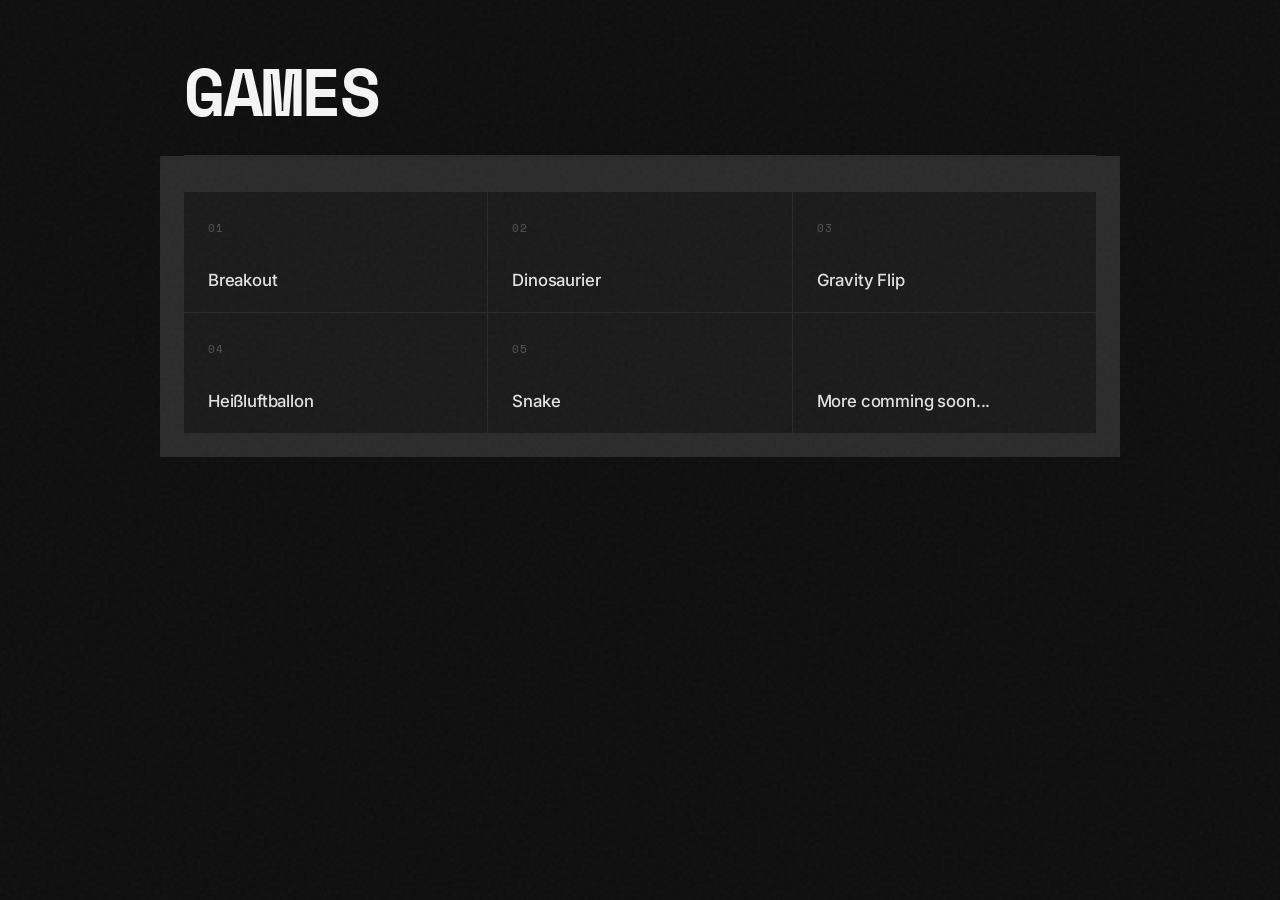
<file: index.html>
<!DOCTYPE html>
<html lang="de">

<head>
    <meta charset="UTF-8">
    <meta name="viewport" content="width=device-width, initial-scale=1.0">
    <title>Games</title>
    <link rel="preconnect" href="https://fonts.googleapis.com">
    <link rel="preconnect" href="https://fonts.gstatic.com" crossorigin>
    <link
        href="https://fonts.googleapis.com/css2?family=Inter:wght@300;400;500&family=Space+Mono:wght@400;700&display=swap"
        rel="stylesheet">
    <link rel="icon" href="favicon.svg">
    <style>
        *,
        *::before,
        *::after {
            margin: 0;
            padding: 0;
            box-sizing: border-box;
        }

        :root {
            --bg-deep: #0e0e0e;
            --bg-card: #1a1a1a;
            --bg-hover: #242424;
            --border: #2a2a2a;
            --text-dim: #555;
            --text-mid: #999;
            --text-main: #e2e2e2;
            --text-white: #f5f5f5;
            --accent: #fff;
            --red: #e04848;
        }

        html {
            font-size: 16px;
            -webkit-font-smoothing: antialiased;
        }

        body {
            font-family: 'Inter', sans-serif;
            background: var(--bg-deep);
            color: var(--text-main);
            min-height: 100vh;
            display: flex;
            flex-direction: column;
            align-items: center;
            position: relative;
            overflow-x: hidden;
        }

        /* subtle grain overlay */
        body::before {
            content: '';
            position: fixed;
            inset: 0;
            background-image: url("data:image/svg+xml,%3Csvg viewBox='0 0 256 256' xmlns='http://www.w3.org/2000/svg'%3E%3Cfilter id='n'%3E%3CfeTurbulence type='fractalNoise' baseFrequency='0.9' numOctaves='4' stitchTiles='stitch'/%3E%3C/filter%3E%3Crect width='100%25' height='100%25' filter='url(%23n)' opacity='0.035'/%3E%3C/svg%3E");
            pointer-events: none;
            z-index: 100;
        }

        /* ─── HEADER ─── */
        header {
            width: 100%;
            max-width: 960px;
            padding: 56px 24px 0;
            display: flex;
            flex-direction: column;
            align-items: flex-start;
        }

        .label-top {
            font-family: 'Space Mono', monospace;
            font-size: 0.7rem;
            letter-spacing: 0.22em;
            text-transform: uppercase;
            color: var(--text-dim);
            margin-bottom: 14px;
        }

        h1 {
            font-family: 'Space Mono', monospace;
            font-size: clamp(2.6rem, 7vw, 4.2rem);
            font-weight: 700;
            color: var(--text-white);
            line-height: 1.05;
            letter-spacing: -0.03em;
        }

        h1 .accent-dot {
            color: var(--red);
        }

        .header-rule {
            width: 100%;
            height: 1px;
            background: var(--border);
            margin: 28px 0 0;
        }

        .header-meta {
            display: flex;
            justify-content: space-between;
            align-items: center;
            width: 100%;
            padding-top: 12px;
            font-size: 0.75rem;
            color: var(--text-dim);
            font-family: 'Space Mono', monospace;
        }

        /* ─── GRID ─── */
        .games-container {
            width: 100%;
            max-width: 960px;
            padding: 36px 24px 24px;
            display: grid;
            grid-template-columns: repeat(3, 1fr);
            gap: 1px;
            background: var(--border);
        }

        /* ─── CARD ─── */
        .game-link {
            display: flex;
            flex-direction: column;
            justify-content: space-between;
            padding: 28px 24px 22px;
            background: var(--bg-card);
            text-decoration: none;
            position: relative;
            overflow: hidden;
            min-height: 120px;
            transition: background 0.25s ease;
            opacity: 0;
            transform: translateY(16px);
            animation: cardIn 0.45s cubic-bezier(.22, .68, 0, 1.2) forwards;
        }

        .game-link:nth-child(1) {
            animation-delay: 0.05s;
        }

        .game-link:nth-child(2) {
            animation-delay: 0.10s;
        }

        .game-link:nth-child(3) {
            animation-delay: 0.15s;
        }

        .game-link:nth-child(4) {
            animation-delay: 0.20s;
        }

        .game-link:nth-child(5) {
            animation-delay: 0.25s;
        }

        .game-link:nth-child(6) {
            animation-delay: 0.30s;
        }

        .game-link:nth-child(7) {
            animation-delay: 0.35s;
        }

        .game-link:nth-child(8) {
            animation-delay: 0.40s;
        }

        .game-link:nth-child(9) {
            animation-delay: 0.45s;
        }

        @keyframes cardIn {
            to {
                opacity: 1;
                transform: translateY(0);
            }
        }

        .game-link:hover {
            background: var(--bg-hover);
        }

        /* index number — top left */
        .card-index {
            font-family: 'Space Mono', monospace;
            font-size: 0.68rem;
            color: var(--text-dim);
            letter-spacing: 0.1em;
            transition: color 0.25s;
        }

        .game-link:hover .card-index {
            color: var(--red);
        }

        /* title row — bottom */
        .card-bottom {
            display: flex;
            align-items: center;
            justify-content: space-between;
        }

        .card-title {
            font-family: 'Inter', sans-serif;
            font-size: 1.05rem;
            font-weight: 500;
            color: var(--text-main);
            letter-spacing: -0.01em;
            transition: color 0.25s;
        }

        .game-link:hover .card-title {
            color: var(--text-white);
        }

        /* arrow icon */
        .card-arrow {
            width: 20px;
            height: 20px;
            opacity: 0;
            transform: translate(-4px, 4px);
            transition: opacity 0.25s, transform 0.25s cubic-bezier(.22, .68, 0, 1.2);
        }

        .game-link:hover .card-arrow {
            opacity: 1;
            transform: translate(0, 0);
        }

        .card-arrow svg {
            width: 100%;
            height: 100%;
            stroke: var(--text-white);
            fill: none;
            stroke-width: 2;
            stroke-linecap: round;
            stroke-linejoin: round;
        }

        /* ─── FOOTER ─── */
        footer {
            position: fixed;
            bottom: 0;
            left: 0;
            width: 100%;
            padding: 16px 24px;
            text-align: center;
            font-family: 'Space Mono', monospace;
            font-size: 0.65rem;
            color: var(--text-dim);
            letter-spacing: 0.12em;
            text-transform: uppercase;
            background: linear-gradient(to top, var(--bg-deep) 60%, transparent);
        }

        /* ─── RESPONSIVE ─── */
        @media (max-width: 700px) {
            .games-container {
                grid-template-columns: repeat(2, 1fr);
            }

            header {
                padding-top: 40px;
            }
        }

        @media (max-width: 420px) {
            .games-container {
                grid-template-columns: 1fr;
            }

            .game-link {
                min-height: 100px;
            }

            header {
                padding-top: 32px;
            }
        }
    </style>
</head>

<body>

    <header>
        <h1>GAMES</h1>
        <div class="header-rule"></div>
    </header>

    <main class="games-container">

        <a href="breakout.html" class="game-link">
            <span class="card-index">01</span>
            <div class="card-bottom">
                <span class="card-title">Breakout</span>
                <span class="card-arrow"><svg viewBox="0 0 24 24">
                        <polyline points="9 18 15 12 9 6"></polyline>
                    </svg></span>
            </div>
        </a>

        <a href="dinosaurier.html" class="game-link">
            <span class="card-index">02</span>
            <div class="card-bottom">
                <span class="card-title">Dinosaurier</span>
                <span class="card-arrow"><svg viewBox="0 0 24 24">
                        <polyline points="9 18 15 12 9 6"></polyline>
                    </svg></span>
            </div>
        </a>

        <a href="gravity_flip.html" class="game-link">
            <span class="card-index">03</span>
            <div class="card-bottom">
                <span class="card-title">Gravity Flip</span>
                <span class="card-arrow"><svg viewBox="0 0 24 24">
                        <polyline points="9 18 15 12 9 6"></polyline>
                    </svg></span>
            </div>
        </a>

        <a href="heissluftballon.html" class="game-link">
            <span class="card-index">04</span>
            <div class="card-bottom">
                <span class="card-title">Heißluftballon</span>
                <span class="card-arrow"><svg viewBox="0 0 24 24">
                        <polyline points="9 18 15 12 9 6"></polyline>
                    </svg></span>
            </div>
        </a>

        <a href="snake.html" class="game-link">
            <span class="card-index">05</span>
            <div class="card-bottom">
                <span class="card-title">Snake</span>
                <span class="card-arrow"><svg viewBox="0 0 24 24">
                        <polyline points="9 18 15 12 9 6"></polyline>
                    </svg></span>
            </div>
        </a>

        <!--More comming soon...-->
        <a href="" class="game-link">
            <span class="card-index"></span>
            <div class="card-bottom">
                <span class="card-title">More comming soon...</span>
                <span class="card-arrow"><svg viewBox="0 0 24 24">
                        <polyline points="9 18 15 12 9 6"></polyline>
                    </svg></span>
            </div>
        </a>

        <!--

    <a href="car.html" class="game-link">
        <span class="card-index">06</span>
        <div class="card-bottom">
            <span class="card-title">Car Game</span>
            <span class="card-arrow"><svg viewBox="0 0 24 24"><polyline points="9 18 15 12 9 6"></polyline></svg></span>
        </div>
    </a>

    <a href="flappybird.html" class="game-link">
        <span class="card-index">07</span>
        <div class="card-bottom">
            <span class="card-title">Flappy Bird</span>
            <span class="card-arrow"><svg viewBox="0 0 24 24"><polyline points="9 18 15 12 9 6"></polyline></svg></span>
        </div>
    </a>

    <a href="jumpandrun.html" class="game-link">
        <span class="card-index">08</span>
        <div class="card-bottom">
            <span class="card-title">Jump and Run</span>
            <span class="card-arrow"><svg viewBox="0 0 24 24"><polyline points="9 18 15 12 9 6"></polyline></svg></span>
        </div>
    </a>

    <a href="spaceshotter.html" class="game-link">
        <span class="card-index">09</span>
        <div class="card-bottom">
            <span class="card-title">Space Shooter</span>
            <span class="card-arrow"><svg viewBox="0 0 24 24"><polyline points="9 18 15 12 9 6"></polyline></svg></span>
        </div>
    </a>-->

    </main>
</body>

</html>
</file>
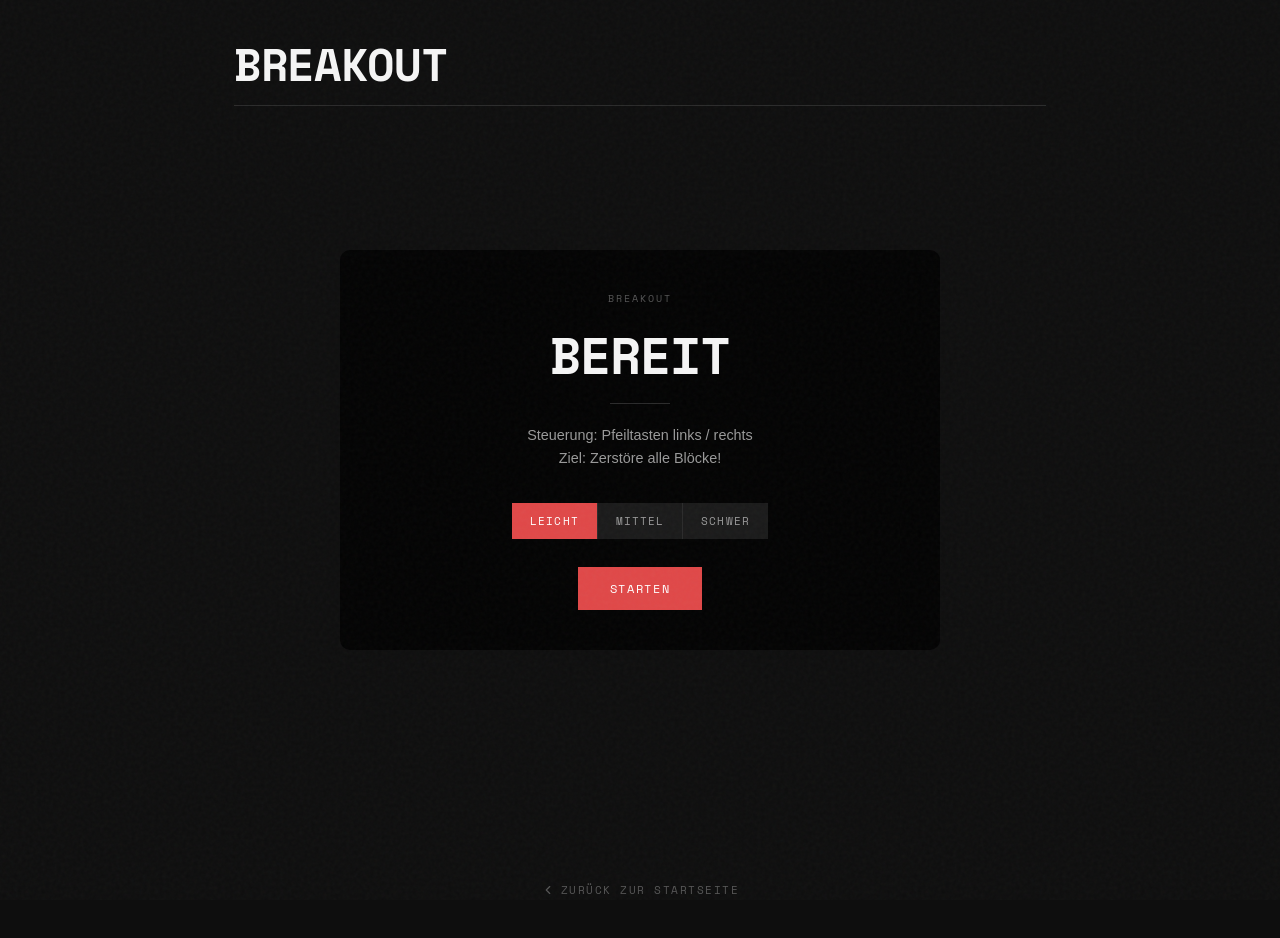
<file: breakout.html>
<!DOCTYPE html>
<html lang="de">

<head>
    <meta charset="UTF-8">
    <meta name="viewport" content="width=device-width, initial-scale=1.0">
    <title>Breakout</title>
    <link rel="icon" href="favicon.svg">
    <link
        href="https://fonts.googleapis.com/css2?family=Inter:wght@300;400;500&family=Space+Mono:wght@400;700&display=swap"
        rel="stylesheet">

    <link rel="stylesheet" href="style.css">
    <style>
        .diff-row {
            display: flex;
            gap: 1px;
            background: var(--border);
            margin-top: 12px;
        }

        .diff-pill {
            background: var(--bg-card);
            border: none;
            color: var(--text-mid);
            font-family: 'Space Mono', monospace;
            font-size: 0.68rem;
            letter-spacing: 0.1em;
            text-transform: uppercase;
            padding: 10px 18px;
            cursor: pointer;
            transition: background 0.2s, color 0.2s;
            position: relative;
            display: flex;
            align-items: center;
            justify-content: center;
        }

        .arrow {
            position: absolute;
            top: 2px;
            right: 4px;
            font-size: 0.7rem;
            opacity: 0;
            transition: opacity 0.2s;
            transform: translate(100%, -50%);
            z-index: 100;
        }

        .diff-pill:hover {
            background: var(--bg-hover);
            color: var(--text-main);
        }

        .diff-pill.active {
            background: var(--accent);
            color: #fff;
        }

        #successMessage {
            display: none;
        }

        #successMessage {
            position: absolute;
            top: 50%;
            left: 50%;
            transform: translate(-50%, -50%);
            color: white;
            font-size: 36px;
            font-family: Arial, sans-serif;
            text-align: center;
            background: rgba(0, 0, 0, 0.9);
            padding: 20px;
            border-radius: 10px;
            width: 90%;
            max-width: 600px;
            display: none;
            height: 90%;
            max-height: 400px;
        }

        .success-badge {
            font-family: 'Space Mono', monospace;
            font-size: 0.6rem;
            letter-spacing: 0.16em;
            text-transform: uppercase;
            padding: 6px 14px;
            color: #fff;
        }

        .success-badge.easy {
            background: #00b894;
        }

        .success-badge.medium {
            background: #fdcb6e;
            color: #2d3436;
        }

        .success-badge.hard {
            background: #e04848;
        }
    </style>
</head>

<body>
    <div class="game-header">
        <h1>BREAKOUT</h1>
        <div class="header-rule"></div>
    </div>

    <div class="stats-bar" id="statsbar">
        <div class="stat-block">
            <span class="stat-label">Punkte</span>
            <span class="stat-value" id="score">Punkte: 0</span>
        </div>
        <div class="stat-block">
            <span class="stat-label">Highscore</span>
            <span class="stat-value" id="highscore">Highscore: 0</span>
        </div>
    </div>

    <div class="canvas-wrap" id="canvaswrap">
        <canvas id="gameCanvas" width="800" height="600"></canvas>
    </div>

    <div class="overlay" id="startScreen">
        <p class="overlay-label">Breakout</p>
        <h2>BEREIT</h2>
        <div class="overlay-rule"></div>
        <p id="desktopInstructions">Steuerung: Pfeiltasten links / rechts<br>Ziel: Zerstöre alle
            Blöcke!</p>
        <p id="mobileInstructions">Steuerung: Berühre und ziehe das Paddle<br>Ziel: Zerstöre alle
            Blöcke!</p>
        <div class="diff-row">
            <button class="diff-pill active" data-difficulty="easy"
                onclick="Array.from(document.getElementsByClassName('diff-pill')).forEach(obj => {obj.className = 'diff-pill';}); this.className = 'diff-pill active'; currentDifficulty = 'easy'">Leicht
                <div class="arrow" id="ae">✅</div>
            </button>
            <button class="diff-pill" data-difficulty="medium"
                onclick="Array.from(document.getElementsByClassName('diff-pill')).forEach(obj => {obj.className = 'diff-pill';}); this.className = 'diff-pill active'; currentDifficulty = 'medium'">Mittel
                <div class="arrow" id="am">✅</div>
            </button>
            <button class="diff-pill" data-difficulty="hard"
                onclick="Array.from(document.getElementsByClassName('diff-pill')).forEach(obj => {obj.className = 'diff-pill';}); this.className = 'diff-pill active'; currentDifficulty = 'hard'">Schwer
                <div class="arrow" id="ad">✅</div>
            </button>
        </div>
        <button class="ov-btn" id="startButton">Starten</button>
    </div>

    <!-- GAME OVER overlay -->
    <div class="overlay" id="gameOver">
        <p class="overlay-label">Ende</p>
        <h2>GAME OVER</h2>
        <div class="overlay-rule"></div>
        <div class="overlay-scores">
            <div class="ov-score">
                <div class="ov-label">Punkte</div>
                <div class="ov-val" id="finalScore">0</div>
            </div>
        </div>
        <button class="ov-btn" id="restartButton">Nochmal</button>
    </div>

    <!-- SUCCESS overlay -->
    <div class="overlay" id="successMessage">
        <p class="overlay-label">Gewonnen</p>
        <h2>NICE<span class="dot">!</span></h2>
        <div class="overlay-rule"></div>
        <span class="success-badge easy" id="successDifficultyBadge">Leicht</span>
        <div class="overlay-scores">
            <div class="ov-score">
                <div class="ov-label">Highscore</div>
                <div class="ov-val" id="successHighscore">0</div>
            </div>
        </div>
        <button class="ov-btn" id="successRestartButton">Nochmal spielen</button>
    </div>


    <a href="index.html" class="back-link">
        <svg viewBox="0 0 24 24">
            <polyline points="15 18 9 12 15 6"></polyline>
        </svg>
        Zurück zur Startseite
    </a>


    <script>
        let gameActive = false;
        window.currentDifficulty = 'easy';
        const difficultySettings = {
            easy: { paddleWidth: 250 },
            medium: { paddleWidth: 150 },
            hard: { paddleWidth: 100 }
        };

        const canvas = document.getElementById('gameCanvas');
        const ctx = canvas.getContext('2d');
        const scoreElement = document.getElementById('score');
        const highscoreElement = document.getElementById('highscore');
        const gameOverElement = document.getElementById('gameOver');
        const successMessageElement = document.getElementById('successMessage');
        const startScreenElement = document.getElementById('startScreen');
        const difficultySwitchElement = document.querySelector('.difficulty-switch');
        const finalScoreElement = document.getElementById('finalScore');
        const restartButton = document.getElementById('restartButton');
        const successRestartButton = document.getElementById('successRestartButton');
        const startButton = document.getElementById('startButton');
        const difficultyOptions = document.querySelectorAll('.difficulty-option');

        // LocalStorage initialisieren
        if (!localStorage.getItem('highscore_breakout_easy')) {
            localStorage.setItem('highscore_breakout_easy', '0');
        }
        if (!localStorage.getItem('highscore_breakout_medium')) {
            localStorage.setItem('highscore_breakout_medium', '0');
        }
        if (!localStorage.getItem('highscore_breakout_hard')) {
            localStorage.setItem('highscore_breakout_hard', '0');
        }
        if (!localStorage.getItem('breakoutCompleted_easy')) {
            localStorage.setItem('breakoutCompleted_easy', 'false');
        }
        if (!localStorage.getItem('breakoutCompleted_medium')) {
            localStorage.setItem('breakoutCompleted_medium', 'false');
        }
        if (!localStorage.getItem('breakoutCompleted_hard')) {
            localStorage.setItem('breakoutCompleted_hard', 'false');
        }

        // Highscore laden und anzeigen
        function updateHighscoreDisplay() {
            const currentHighscore = parseInt(localStorage.getItem(`highscore_breakout_${currentDifficulty}`));
            const difficultyNames = {
                easy: 'Leicht',
                medium: 'Mittel',
                hard: 'Schwer'
            };
            highscoreElement.textContent = `Highscore (${difficultyNames[currentDifficulty]}): ${currentHighscore}`;
        }
        updateHighscoreDisplay();

        // Erfolgsmeldung oder Startbildschirm anzeigen
        function checkAndShowSuccess() {
            const easyCompleted = localStorage.getItem('breakoutCompleted_easy') === 'true';
            const mediumCompleted = localStorage.getItem('breakoutCompleted_medium') === 'true';
            const hardCompleted = localStorage.getItem('breakoutCompleted_hard') === 'true';

            if (easyCompleted) {
                document.getElementById("ae").style.opacity = "1"
            }
            if (mediumCompleted) {
                document.getElementById("am").style.opacity = "1"
            }
            if (hardCompleted) {
                document.getElementById("ad").style.opacity = "1"
            }
        }
        checkAndShowSuccess();

        // Spielvariablen
        let score = 0;
        const brickRowCount = 5;
        const brickColumnCount = 8;
        const brickWidth = 75;
        const brickHeight = 20;
        const brickPadding = 10;
        const brickOffsetTop = 60;
        const brickOffsetLeft = 30;
        const maxScore = brickRowCount * brickColumnCount;

        // Ball
        const ball = {
            x: canvas.width / 2,
            y: canvas.height - 50,
            radius: 10,
            dx: 4,
            dy: -4
        };

        // Paddle
        const paddle = {
            width: difficultySettings[currentDifficulty].paddleWidth,
            height: 20,
            x: (canvas.width - difficultySettings[currentDifficulty].paddleWidth) / 2,
            y: canvas.height - 50
        };

        // BlÃ¶cke
        const bricks = [];
        for (let c = 0; c < brickColumnCount; c++) {
            bricks[c] = [];
            for (let r = 0; r < brickRowCount; r++) {
                bricks[c][r] = { x: 0, y: 0, status: 1 };
            }
        }

        // Steuerung
        let rightPressed = false;
        let leftPressed = false;
        let touchStartX = 0;
        let touchOffset = 0;

        document.addEventListener('keydown', keyDownHandler);
        document.addEventListener('keyup', keyUpHandler);
        startButton.addEventListener('click', startGame);
        restartButton.addEventListener('click', restartGame);
        successRestartButton.addEventListener('click', restartGame);

        // Touch Events
        canvas.addEventListener('touchstart', handleTouchStart);
        canvas.addEventListener('touchmove', handleTouchMove);
        canvas.addEventListener('touchend', handleTouchEnd);

        // Touch-GerÃ¤t Erkennung
        const isTouchDevice = 'ontouchstart' in window || navigator.maxTouchPoints > 0;
        document.getElementById(isTouchDevice ? 'mobileInstructions' : 'desktopInstructions').style.display = 'block';

        // Schwierigkeitsgrad Event Listener
        difficultyOptions.forEach(option => {
            option.addEventListener('click', () => {
                difficultyOptions.forEach(opt => opt.classList.remove('active'));
                option.classList.add('active');
                currentDifficulty = option.dataset.difficulty;
                updateHighscoreDisplay();
            });
        });

        function keyDownHandler(e) {
            if (!gameActive) return;
            if (e.key === 'Right' || e.key === 'ArrowRight') {
                rightPressed = true;
            } else if (e.key === 'Left' || e.key === 'ArrowLeft') {
                leftPressed = true;
            }
        }

        function keyUpHandler(e) {
            if (!gameActive) return;
            if (e.key === 'Right' || e.key === 'ArrowRight') {
                rightPressed = false;
            } else if (e.key === 'Left' || e.key === 'ArrowLeft') {
                leftPressed = false;
            }
        }

        function handleTouchStart(e) {
            if (!gameActive) return;
            e.preventDefault();
            const touch = e.touches[0];
            const rect = canvas.getBoundingClientRect();
            const scaleX = canvas.width / rect.width;
            const scaleY = canvas.height / rect.height;
            const touchX = (touch.clientX - rect.left) * scaleX;
            const touchY = (touch.clientY - rect.top) * scaleY;

            // Vereinfachte Touch-Logik: Akzeptiere jeden Touch im unteren Drittel
            if (touchY > canvas.height * 0.66) {
                touchStartX = touchX;
                touchOffset = touchX - paddle.x;
            }
        }

        function handleTouchMove(e) {
            if (!gameActive) return;
            e.preventDefault();
            if (touchStartX === 0) return;

            const touch = e.touches[0];
            const rect = canvas.getBoundingClientRect();
            const scaleX = canvas.width / rect.width;
            const touchX = (touch.clientX - rect.left) * scaleX;

            // Paddle position berechnen
            let newPaddleX = touchX - touchOffset;

            // Paddle innerhalb des Canvas halten
            newPaddleX = Math.max(0, Math.min(canvas.width - paddle.width, newPaddleX));

            paddle.x = newPaddleX;
        }

        function handleTouchEnd(e) {
            if (!gameActive) return;
            e.preventDefault();
            touchStartX = 0;
            touchOffset = 0;
        }

        function startGame() {
            gameActive = true;
            startScreenElement.style.display = 'none';
            paddle.width = difficultySettings[currentDifficulty].paddleWidth;
            paddle.x = (canvas.width - paddle.width) / 2;

            document.getElementById("statsbar").style.opacity = 1
            document.getElementById("canvaswrap").style.opacity = 1

            // Randomisiere die Ballrichtung (zwischen -30° und +30°)
            const angle = (Math.random() * 60 - 30) * Math.PI / 180;
            const speed = 4;
            ball.dx = speed * Math.sin(angle);
            ball.dy = -speed * Math.cos(angle);

            draw();
        }

        function restartGame() {
            window.location.reload()
        }

        // Kollisionserkennung
        function collisionDetection() {
            for (let c = 0; c < brickColumnCount; c++) {
                for (let r = 0; r < brickRowCount; r++) {
                    const b = bricks[c][r];
                    if (b.status === 1) {
                        if (ball.x > b.x && ball.x < b.x + brickWidth && ball.y > b.y && ball.y < b.y + brickHeight) {
                            ball.dy = -ball.dy;
                            b.status = 0;
                            score++;
                            scoreElement.textContent = `Punkte: ${score}`;

                            // Highscore aktualisieren
                            const currentHighscore = parseInt(localStorage.getItem(`highscore_breakout_${currentDifficulty}`));
                            if (score > currentHighscore) {
                                localStorage.setItem(`highscore_breakout_${currentDifficulty}`, score.toString());
                                updateHighscoreDisplay();
                            }

                            // PrÃ¼fen ob alle BlÃ¶cke zerstÃ¶rt sind
                            if (score === maxScore) {
                                localStorage.setItem(`breakoutCompleted_${currentDifficulty}`, 'true');
                                gameActive = false;

                                const difficultyNames = {
                                    easy: 'Leicht',
                                    medium: 'Mittel',
                                    hard: 'Schwer'
                                };

                                document.getElementById('successDifficultyBadge').className = `success-badge ${currentDifficulty}`;
                                document.getElementById('successDifficultyBadge').textContent = difficultyNames[currentDifficulty];
                                document.getElementById('successHighscore').textContent = score;
                                successMessageElement.style.display = 'flex';

                                document.getElementById("statsbar").style.opacity = 0
                                document.getElementById("canvaswrap").style.opacity = 0
                            }
                        }
                    }
                }
            }
        }

        // Zeichnen des Balls
        function drawBall() {
            ctx.beginPath();
            ctx.arc(ball.x, ball.y, ball.radius, 0, Math.PI * 2);
            ctx.fillStyle = '#fff';
            ctx.fill();
            ctx.closePath();
        }

        // Zeichnen des Paddles
        function drawPaddle() {
            ctx.beginPath();
            ctx.rect(paddle.x, paddle.y, paddle.width, paddle.height);
            ctx.fillStyle = '#fff';
            ctx.fill();
            ctx.closePath();
        }

        // Zeichnen der Blöcke
        function drawBricks() {
            for (let c = 0; c < brickColumnCount; c++) {
                for (let r = 0; r < brickRowCount; r++) {
                    if (bricks[c][r].status === 1) {
                        const brickX = c * (brickWidth + brickPadding) + brickOffsetLeft;
                        const brickY = r * (brickHeight + brickPadding) + brickOffsetTop;
                        bricks[c][r].x = brickX;
                        bricks[c][r].y = brickY;
                        ctx.beginPath();
                        ctx.rect(brickX, brickY, brickWidth, brickHeight);
                        ctx.fillStyle = '#fff';
                        ctx.fill();
                        ctx.closePath();
                    }
                }
            }
        }

        // Hauptspiellogik
        function draw() {
            if (!gameActive) return;

            ctx.clearRect(0, 0, canvas.width, canvas.height);
            drawBricks();
            drawBall();
            drawPaddle();
            collisionDetection();

            if (ball.x + ball.dx > canvas.width - ball.radius || ball.x + ball.dx < ball.radius) {
                ball.dx = -ball.dx;
            }
            if (ball.y + ball.dy < ball.radius) {
                ball.dy = -ball.dy;
            } else if (ball.y + ball.dy > paddle.y &&
                ball.y + ball.dy < paddle.y + paddle.height &&
                ball.x > paddle.x &&
                ball.x < paddle.x + paddle.width) {
                ball.dy = -ball.dy;
            } else if (ball.y + ball.dy > canvas.height - ball.radius) {
                gameActive = false;
                finalScoreElement.textContent = score;
                gameOverElement.style.display = 'flex';

                document.getElementById("statsbar").style.opacity = 0
                document.getElementById("canvaswrap").style.opacity = 0
                return;
            }

            // Paddlebewegung
            if (rightPressed && paddle.x < canvas.width - paddle.width) {
                paddle.x += 7;
            } else if (leftPressed && paddle.x > 0) {
                paddle.x -= 7;
            }

            ball.x += ball.dx;
            ball.y += ball.dy;

            requestAnimationFrame(draw);
        }

        draw();
    </script>
</body>

</html>
</file>
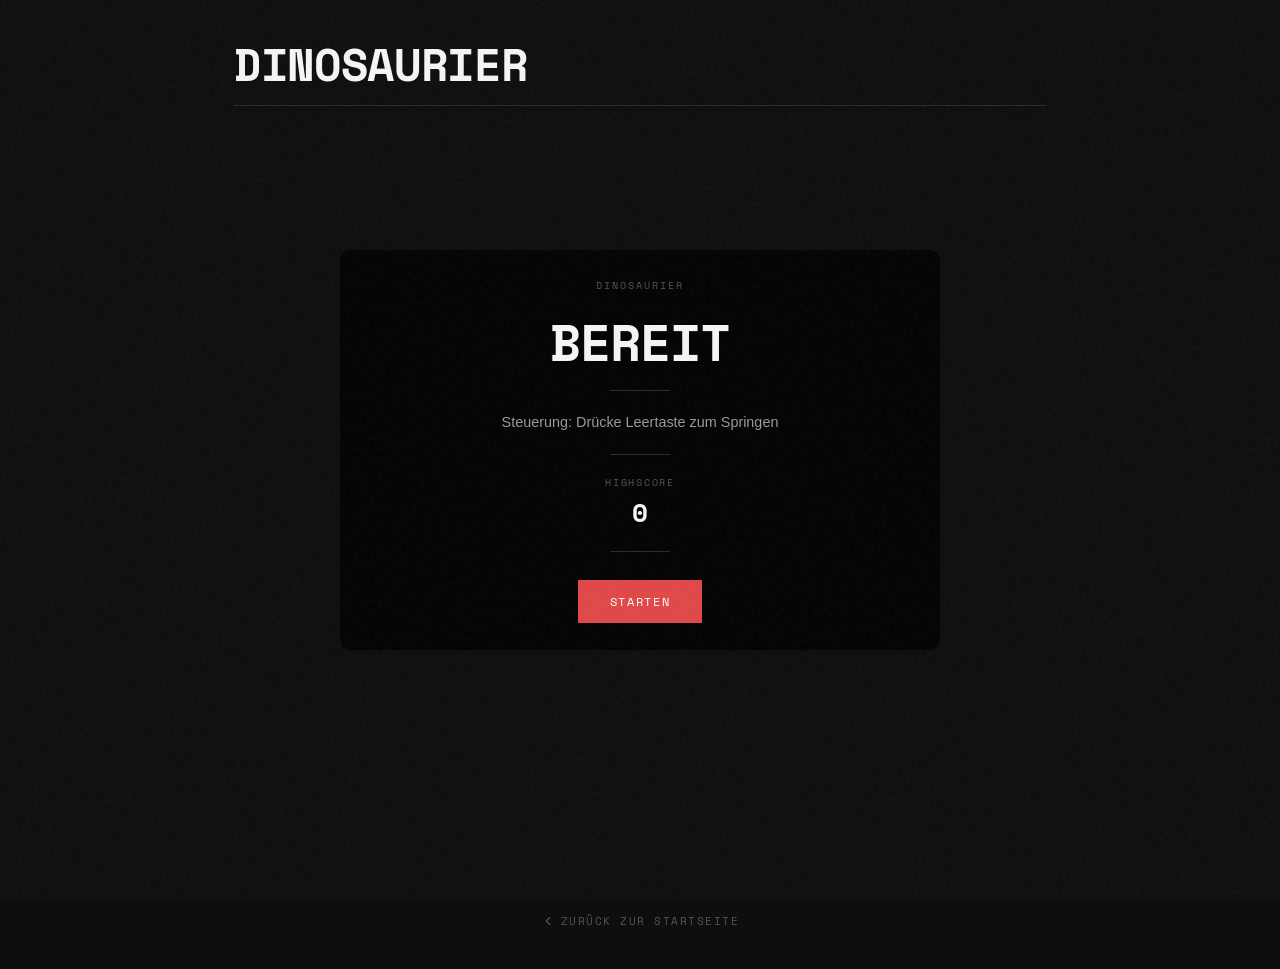
<file: dinosaurier.html>
<!DOCTYPE html>
<html lang="de">

<head>
    <meta charset="UTF-8">
    <meta name="viewport" content="width=device-width, initial-scale=1.0, maximum-scale=1.0, user-scalable=no">
    <title>Dinosaurier-Spiel</title>
    <link rel="icon" href="favicon.svg">
    <link
        href="https://fonts.googleapis.com/css2?family=Inter:wght@300;400;500&family=Space+Mono:wght@400;700&display=swap"
        rel="stylesheet">

    <link rel="stylesheet" href="style.css">
</head>

<body>
    <div class="portrait-warning">
        <div class="warning-icon">📱➡️</div>
        <h2>QUERFORMAT EMPFOHLEN</h2>
        <p>Bitte drehe dein Gerät ins Querformat für das beste Spielerlebnis.</p>
    </div>
    <div class="game-header">
        <h1>DINOSAURIER</h1>
        <div class="header-rule"></div>
    </div>

    <div class="stats-bar" id="statsbar">
        <div class="stat-block">
            <span class="stat-label">Punkte</span>
            <span class="stat-value" id="score">0</span>
        </div>
        <div class="stat-block">
            <span class="stat-label">Highscore</span>
            <span class="stat-value" id="highScore">0</span>
        </div>
    </div>

    <div class="canvas-wrap" id="canvaswrap">
        <canvas id="gameCanvas"></canvas>
    </div>

    <div class="msg-bar" id="message">Drücke Leertaste zum Springen</div>

    <div class="overlay" id="startScreen">
        <p class="overlay-label">Dinosaurier</p>
        <h2>BEREIT</h2>
        <div class="overlay-rule"></div>
        <p id="desktopInstructions">Steuerung: Drücke Leertaste zum Springen</p>
        <p id="mobileInstructions">Steuerung: Tippe zum Springen</p>
        <div class="overlay-rule"></div>
        <div class="overlay-scores">
            <div class="ov-score">
                <div class="ov-label">Highscore</div>
                <div class="ov-val" id="final-Score">0</div>
            </div>
        </div>
        <div class="overlay-rule"></div>
        <button class="ov-btn" id="startButton"
            onclick="startGame(); this.parentElement.style.display = 'none'">Starten</button>
    </div>

    <a href="index.html" class="back-link">
        <svg viewBox="0 0 24 24">
            <polyline points="15 18 9 12 15 6"></polyline>
        </svg>
        Zurück zur Startseite
    </a>

    <div class="overlay" id="gameOver">
        <p class="overlay-label">Ende</p>
        <h2>GAME OVER</h2>
        <div class="overlay-rule"></div>
        <div class="overlay-scores">
            <div class="ov-score">
                <div class="ov-label">Punkte</div>
                <div class="ov-val" id="finalScore">0</div>
            </div>
        </div>
        <button class="ov-btn" onclick="window.location.reload()">Nochmal</button>
    </div>

    <script>
        const canvas = document.getElementById('gameCanvas');
        const ctx = canvas.getContext('2d');
        const message = document.getElementById('message');
        const scoreElement = document.getElementById('score');
        const highScoreElement = document.getElementById('highScore');

        // Spielvariablen
        let score = 0;
        let highScore = localStorage.getItem('highScore_dinosaurier') || 0;
        document.getElementById("final-Score").textContent = highScore
        let gameActive = false;
        let animationFrame;
        let gameSpeed = 0;
        let groundY = canvas.height - 20;

        let oncestarted = false

        // Dinosaurier
        const dino = {
            x: 50,
            y: groundY,
            width: 40,
            height: 60,
            jumping: false,
            jumpVelocity: 0,
            gravity: 0.6,
            jumpForce: -15,
            baseGravity: 0.6,
            baseJumpForce: -15
        };

        // Kaktus
        let cacti = [];
        const cactusWidth = 20;
        const cactusHeight = 40;
        const minCactusDistance = 500; // Mindestabstand zwischen Kakteen

        // Wolken
        let clouds = [];
        const cloudCount = 3;

        function drawDino() {
            // Körper
            ctx.fillStyle = '#535353';
            ctx.fillRect(dino.x, dino.y - dino.height, dino.width, dino.height);

            // Auge
            ctx.fillStyle = 'white';
            ctx.fillRect(dino.x + 25, dino.y - dino.height + 15, 8, 8);

            // Pupille
            ctx.fillStyle = 'black';
            ctx.fillRect(dino.x + 28, dino.y - dino.height + 15, 4, 4);
        }

        function drawCacti() {
            ctx.fillStyle = '#535353';
            cacti.forEach(cactus => {
                ctx.fillRect(cactus.x, groundY - cactus.height, cactus.width, cactus.height);
            });
        }

        function drawClouds() {
            ctx.fillStyle = 'black';
            clouds.forEach(cloud => {
                ctx.beginPath();
                ctx.arc(cloud.x, cloud.y, 15, 0, Math.PI * 2);
                ctx.arc(cloud.x + 10, cloud.y, 15, 0, Math.PI * 2);
                ctx.arc(cloud.x + 20, cloud.y, 15, 0, Math.PI * 2);
                ctx.fill();
            });
        }

        function drawGround() {
            ctx.fillStyle = '#535353';
            ctx.fillRect(0, groundY, canvas.width, 2);
        }

        function updateDino() {
            if (dino.jumping) {
                dino.jumpVelocity += dino.gravity;
                dino.y += dino.jumpVelocity;

                if (dino.y >= groundY) {
                    dino.y = groundY;
                    dino.jumping = false;
                    dino.jumpVelocity = 0;
                }
            }
        }

        function createCactus() {
            if (Math.random() < 0.015) {
                // Prüfe, ob der letzte Kaktus weit genug entfernt ist
                if (cacti.length === 0 ||
                    (canvas.width - cacti[cacti.length - 1].x) > minCactusDistance) {
                    cacti.push({
                        x: canvas.width,
                        width: cactusWidth,
                        height: cactusHeight
                    });
                }
            }
        }

        function updateCacti() {
            cacti = cacti.filter(cactus => {
                cactus.x -= gameSpeed;
                return cactus.x > -cactus.width;
            });
        }

        function createClouds() {
            if (clouds.length < cloudCount && Math.random() < 0.02) {
                clouds.push({
                    x: canvas.width + 30,
                    y: Math.random() * (groundY - 50) + 30
                });
            }
        }

        function updateClouds() {
            clouds = clouds.filter(cloud => {
                cloud.x -= gameSpeed / 2;
                return cloud.x > -30;
            });
        }

        function checkCollision() {
            return cacti.some(cactus => {
                return dino.x < cactus.x + cactus.width &&
                    dino.x + dino.width > cactus.x &&
                    dino.y - dino.height < groundY &&
                    dino.y > groundY - cactus.height;
            });
        }

        function updateScore() {
            score++;
            scoreElement.textContent = score;

            if (score % 200 === 0) {
                gameSpeed += 0.3;
                // Passe Jump-Physik an die Geschwindigkeit an
                const speedMultiplier = gameSpeed / 4; // 4 ist die Startgeschwindigkeit
                dino.gravity = dino.baseGravity * speedMultiplier;
                dino.jumpForce = dino.baseJumpForce * speedMultiplier;
            }
        }

        function gameLoop() {
            if (!gameActive) return;

            ctx.clearRect(0, 0, canvas.width, canvas.height);

            // Zeichne und aktualisiere alle Elemente
            drawGround();
            drawClouds();
            updateClouds();
            createClouds();

            drawCacti();
            updateCacti();
            createCactus();

            updateDino();
            drawDino();

            // Kollisionserkennung
            if (checkCollision()) {
                endGame();
                return;
            }

            // Score aktualisieren
            updateScore();

            animationFrame = requestAnimationFrame(gameLoop);
        }

        function startGame() {
            if (gameActive) return;
            if (oncestarted) return;

            document.getElementById("statsbar").style.opacity = 1
            document.getElementById("canvaswrap").style.opacity = 1
            document.getElementById("message").style.opacity = 1

            oncestarted = true
            score = 0;
            scoreElement.textContent = score;
            gameSpeed = 4;
            cacti = [];
            clouds = [];
            dino.y = groundY;
            dino.jumping = false;
            dino.jumpVelocity = 0;
            dino.gravity = dino.baseGravity;
            dino.jumpForce = dino.baseJumpForce;
            gameActive = true;
            message.textContent = isMobileDevice() ? "Tippe um zu springen" : "Drücke Leertaste zum Springen";
            gameLoop();
        }

        function endGame() {
            gameActive = false;
            cancelAnimationFrame(animationFrame);
            document.getElementById("finalScore").innerText = score
            document.getElementById("gameOver").style.display = "flex"

            if (score > highScore) {
                highScore = score;
                localStorage.setItem('highScore_dinosaurier', highScore);
                highScoreElement.textContent = highScore;
            }

            document.getElementById("statsbar").style.opacity = 0
            document.getElementById("canvaswrap").style.opacity = 0
            document.getElementById("message").style.opacity = 0
        }

        // PrÃ¼fe, ob es sich um ein mobiles GerÃ¤t handelt
        function isMobileDevice() {
            return /Android|webOS|iPhone|iPad|iPod|BlackBerry|IEMobile|Opera Mini/i.test(navigator.userAgent);
        }

        // Initialisiere die Nachricht basierend auf dem GerÃ¤tetyp
        document.addEventListener('DOMContentLoaded', function () {
            message.textContent = isMobileDevice() ? "Tippe um zu springen" : "Drücke Leertaste zum Springen";
        });

        let jumpedonce = false

        // Steuerung
        document.addEventListener('keydown', (e) => {
            if (e.code === 'Space') {
                if (!dino.jumping) {
                    dino.jumping = true;
                    dino.jumpVelocity = dino.jumpForce;
                }
                e.preventDefault();
                if (jumpedonce !== true) {
                    document.getElementById("message").innerText = "   "
                    jumpedonce = true
                }
            }
        });

        // Touch-Steuerung fÃ¼r mobile GerÃ¤te
        canvas.addEventListener('touchstart', (e) => {
            if (!gameActive) {
                startGame();
            } else if (!dino.jumping) {
                dino.jumping = true;
                dino.jumpVelocity = dino.jumpForce;
            }
            e.preventDefault();
            if (jumpedonce !== true) {
                document.getElementById("message").innerText = "   "
                jumpedonce = true
            }
        }, { passive: false });

        // Initialisiere Highscore
        highScoreElement.textContent = highScore;

        function resizeCanvas() {
            const wrapper = canvas.parentElement;
            const windowWidth = window.innerWidth;
            const windowHeight = window.innerHeight;

            // Nutze 90% der verfügbaren Breite/Höhe
            const maxWidth = wrapper.clientWidth * 0.95;
            const maxHeight = windowHeight * 0.9; // 50% der Bildschirmhöhe

            canvas.width = Math.min(maxWidth, 1200); // Max 1200px Breite
            canvas.height = Math.min(maxHeight, 600); // Max 600px Höhe

            // Aktualisiere groundY basierend auf neuer Canvas-Höhe
            groundY = canvas.height - 20;
            if (dino.y > groundY) {
                dino.y = groundY;
            }
        }

        window.addEventListener('resize', resizeCanvas);
        resizeCanvas();
    </script>
</body>

</html>
</file>
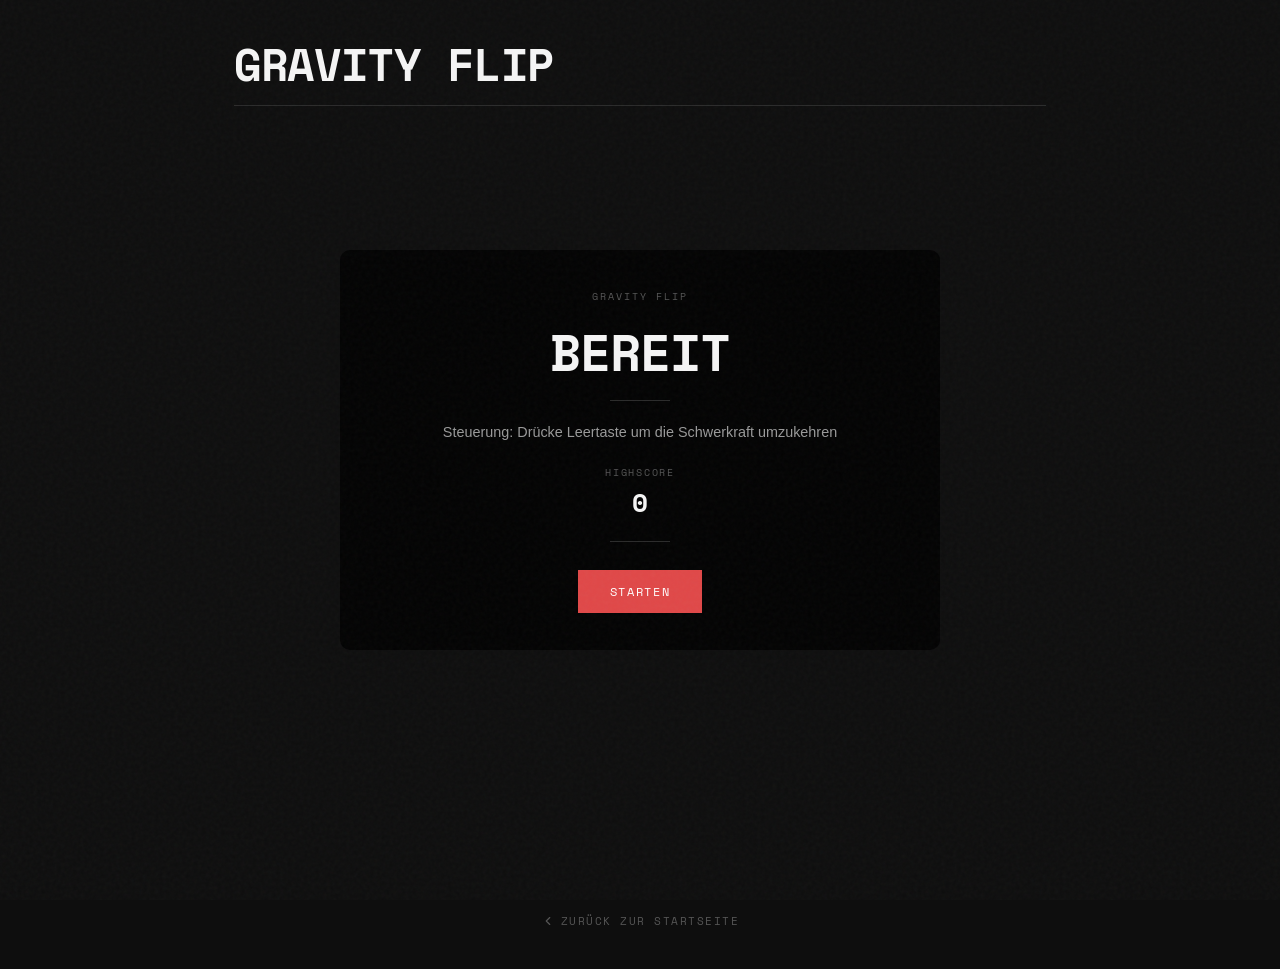
<file: gravity_flip.html>
<!DOCTYPE html>
<html lang="de">
<head>
    <meta charset="UTF-8">
    <meta name="viewport" content="width=device-width, initial-scale=1.0, maximum-scale=1.0, user-scalable=no">
    <title>Gravity Flip</title>
    <link rel="icon" href="favicon.svg">
    <link
        href="https://fonts.googleapis.com/css2?family=Inter:wght@300;400;500&family=Space+Mono:wght@400;700&display=swap"
        rel="stylesheet">

    <link rel="stylesheet" href="style.css">
</head>

<body>
    <div class="portrait-warning">
        <div class="warning-icon">📱➡️</div>
        <h2>QUERFORMAT EMPFOHLEN</h2>
        <p>Bitte drehe dein Gerät ins Querformat für das beste Spielerlebnis.</p>
    </div>
    <div class="game-header">
        <h1>GRAVITY FLIP</h1>
        <div class="header-rule"></div>
    </div>

    <div class="stats-bar" id="statsbar">
        <div class="stat-block">
            <span class="stat-label">Punkte</span>
            <span class="stat-value" id="score">0</span>
        </div>
        <div class="stat-block">
            <span class="stat-label">Highscore</span>
            <span class="stat-value" id="highScore">0</span>
        </div>
    </div>

    <div class="canvas-wrap" id="canvaswrap">
        <canvas id="gameCanvas"></canvas>
    </div>

    <div class="overlay" id="startScreen">
        <p class="overlay-label">Gravity Flip</p>
        <h2>BEREIT</h2>
        <div class="overlay-rule"></div>
        <p id="desktopInstructions">Steuerung: Drücke Leertaste um die Schwerkraft umzukehren</p>
        <p id="mobileInstructions">Steuerung: Tippe um die Schwerkraft umzukehren</p>
        <div class="overlay-scores">
            <div class="ov-score">
                <div class="ov-label">Highscore</div>
                <div class="ov-val" id="final-Score">0</div>
            </div>
        </div>
        <div class="overlay-rule"></div>
        <button class="ov-btn" id="startButton"
            onclick="startGame(); this.parentElement.style.display = 'none'">Starten</button>
    </div>

    <div class="msg-bar" id="message">Drücke Leertaste zum Starten</div>


    <a href="index.html" class="back-link">
        <svg viewBox="0 0 24 24">
            <polyline points="15 18 9 12 15 6"></polyline>
        </svg>
        Zurück zur Startseite
    </a>

    <div class="overlay" id="gameOver">
        <p class="overlay-label">Ende</p>
        <h2>GAME OVER</h2>
        <div class="overlay-rule"></div>
        <div class="overlay-scores">
            <div class="ov-score">
                <div class="ov-label">Punkte</div>
                <div class="ov-val" id="finalScore">0</div>
            </div>
        </div>
        <button class="ov-btn" onclick="window.location.reload()">Nochmal</button>
    </div>


    <script>
        const canvas = document.getElementById('gameCanvas');
        const ctx = canvas.getContext('2d');
        const message = document.getElementById('message');
        const scoreElement = document.getElementById('score');
        const highScoreElement = document.getElementById('highScore');

        let score = 0;
        let highScore = localStorage.getItem('highScore_gravity_flip') || 0;
        document.getElementById("final-Score").textContent = highScore
        highScoreElement.textContent = highScore
        let gameActive = false;
        let animationFrame;
        let gameSpeed = 2;
        let baseGravity = 0.3;
        let gravity = 0.3;
        let gravityDirection = -1;
        let oncestarted = false
        let spacepressed = false

        const player = {
            x: 50,
            y: canvas.height / 2,
            width: 30,
            height: 30,
            velocity: 0,
            color: '#6c5ce7'
        };

        // Hindernisse
        let obstacles = [];
        const obstacleWidth = 15;
        const minObstacleDistance = 300; // Mindestabstand zwischen Hindernissen

        function drawPlayer() {
            ctx.fillStyle = player.color;
            ctx.fillRect(player.x, player.y - player.height / 2, player.width, player.height);
        }

        function createObstacle() {
            if (Math.random() < 0.01) { // Reduziert von 0.015 auf 0.01
                // Prüfe, ob der letzte Kaktus weit genug entfernt ist
                if (obstacles.length === 0 ||
                    (canvas.width - obstacles[obstacles.length - 1].x) > minObstacleDistance) {
                    const isTop = Math.random() < 0.5;
                    const height = Math.random() * (canvas.height - 200) + 50;

                    obstacles.push({
                        x: canvas.width,
                        isTop: isTop,
                        height: height,
                        width: obstacleWidth
                    });
                }
            }
        }

        function drawObstacles() {
            ctx.fillStyle = '#535353';
            obstacles.forEach(obstacle => {
                if (obstacle.isTop) {
                    // Oberes Hindernis
                    ctx.fillRect(obstacle.x, 0, obstacle.width, obstacle.height);
                } else {
                    // Unteres Hindernis
                    ctx.fillRect(obstacle.x, canvas.height - obstacle.height, obstacle.width, obstacle.height);
                }
            });
        }

        function updatePlayer() {
            player.velocity += gravity * gravityDirection;
            player.y += player.velocity;

            // Begrenze den Spieler auf den Bildschirm
            if (player.y - player.height / 2 < 0) {
                player.y = player.height / 2;
                player.velocity = 0;
            } else if (player.y + player.height / 2 > canvas.height) {
                player.y = canvas.height - player.height / 2;
                player.velocity = 0;
            }
        }

        function updateObstacles() {
            obstacles = obstacles.filter(obstacle => {
                obstacle.x -= gameSpeed;
                return obstacle.x > -obstacleWidth;
            });
        }

        function checkCollision() {
            return obstacles.some(obstacle => {
                if (obstacle.isTop) {
                    return player.x < obstacle.x + obstacle.width &&
                        player.x + player.width > obstacle.x &&
                        player.y - player.height / 2 < obstacle.height;
                } else {
                    return player.x < obstacle.x + obstacle.width &&
                        player.x + player.width > obstacle.x &&
                        player.y + player.height / 2 > canvas.height - obstacle.height;
                }
            });
        }

        function updateScore() {
            score++;
            scoreElement.textContent = score;

            if (score % 200 === 0) {
                gameSpeed += 0.3;
                gravity = baseGravity * (gameSpeed / 2);  // 2 ist die Start-gameSpeed
            }
        }

        function gameLoop() {
            if (!gameActive) return;

            ctx.clearRect(0, 0, canvas.width, canvas.height);

            updatePlayer();
            drawPlayer();

            createObstacle();
            updateObstacles();
            drawObstacles();

            if (checkCollision()) {
                endGame();
                return;
            }

            updateScore();
            animationFrame = requestAnimationFrame(gameLoop);
        }

        // Verbesserte Touch-Steuerung
        canvas.addEventListener('touchstart', (e) => {
            if (!gameActive) {
                startGame();
            } else {
                gravityDirection *= -1;
                player.velocity = 0;
            }
            e.preventDefault();
        }, { passive: false });

        // Verbesserte PC-Steuerung
        document.addEventListener('keydown', (e) => {
            if (e.code === 'Space') {
                if (gameActive) {
                    gravityDirection *= -1;
                    player.velocity = 0;
                }
                e.preventDefault();
                if (spacepressed !== true) {
                    document.getElementById("message").innerText = "   "
                    spacepressed = true
                }
            }
        });

        // Initialisiere die Nachricht basierend auf dem GerÃ¤tetyp
        document.addEventListener('DOMContentLoaded', function () {
            message.textContent = isMobileDevice() ? "Tippe auf den Bildschirm zum Starten" : "Drücke Leertaste zum Starten";
        });

        function startGame() {
            if (gameActive) return;
            if (oncestarted) return;

            document.getElementById("statsbar").style.opacity = 1
            document.getElementById("canvaswrap").style.opacity = 1
            document.getElementById("message").style.opacity = 1

            oncestarted = true
            score = 0;
            scoreElement.textContent = score;
            gameSpeed = 2;
            obstacles = [];
            player.y = canvas.height / 2;
            player.velocity = 0;
            gravityDirection = 1;
            gameActive = true;
            message.textContent = isMobileDevice() ? "Tippe auf den Bildschirm um die Schwerkraft umzukehren" : "Drücke Leertaste um die Schwerkraft umzukehren";
            gameLoop();
        }

        function endGame() {
            gameActive = false;
            cancelAnimationFrame(animationFrame);
            document.getElementById("finalScore").innerText = score
            document.getElementById("gameOver").style.display = "flex"

            if (score > highScore) {
                highScore = score;
                localStorage.setItem('highScore_gravity_flip', highScore);
                highScoreElement.textContent = highScore;
            }

            document.getElementById("statsbar").style.opacity = 0
            document.getElementById("canvaswrap").style.opacity = 0
            document.getElementById("message").style.opacity = 0
        }

        function isMobileDevice() {
            return /Android|webOS|iPhone|iPad|iPod|BlackBerry|IEMobile|Opera Mini/i.test(navigator.userAgent);
        }

        // Canvas-Größe anpassen
        function resizeCanvas() {
            const wrapper = canvas.parentElement;
            const windowWidth = window.innerWidth;
            const windowHeight = window.innerHeight;

            // Nutze 90% der verfügbaren Breite/Höhe
            const maxWidth = wrapper.clientWidth * 0.95;
            const maxHeight = windowHeight * 0.9;

            const oldHeight = canvas.height;

            canvas.width = Math.min(maxWidth, 1200);
            canvas.height = Math.min(maxHeight, 600);

            // Passe Spieler-Position proportional an
            if (oldHeight > 0) {
                player.y = (player.y / oldHeight) * canvas.height;
            } else {
                player.y = canvas.height / 2;
            }
        }

        window.addEventListener('resize', resizeCanvas);
        resizeCanvas();
    </script>
</body>

</html>
</file>
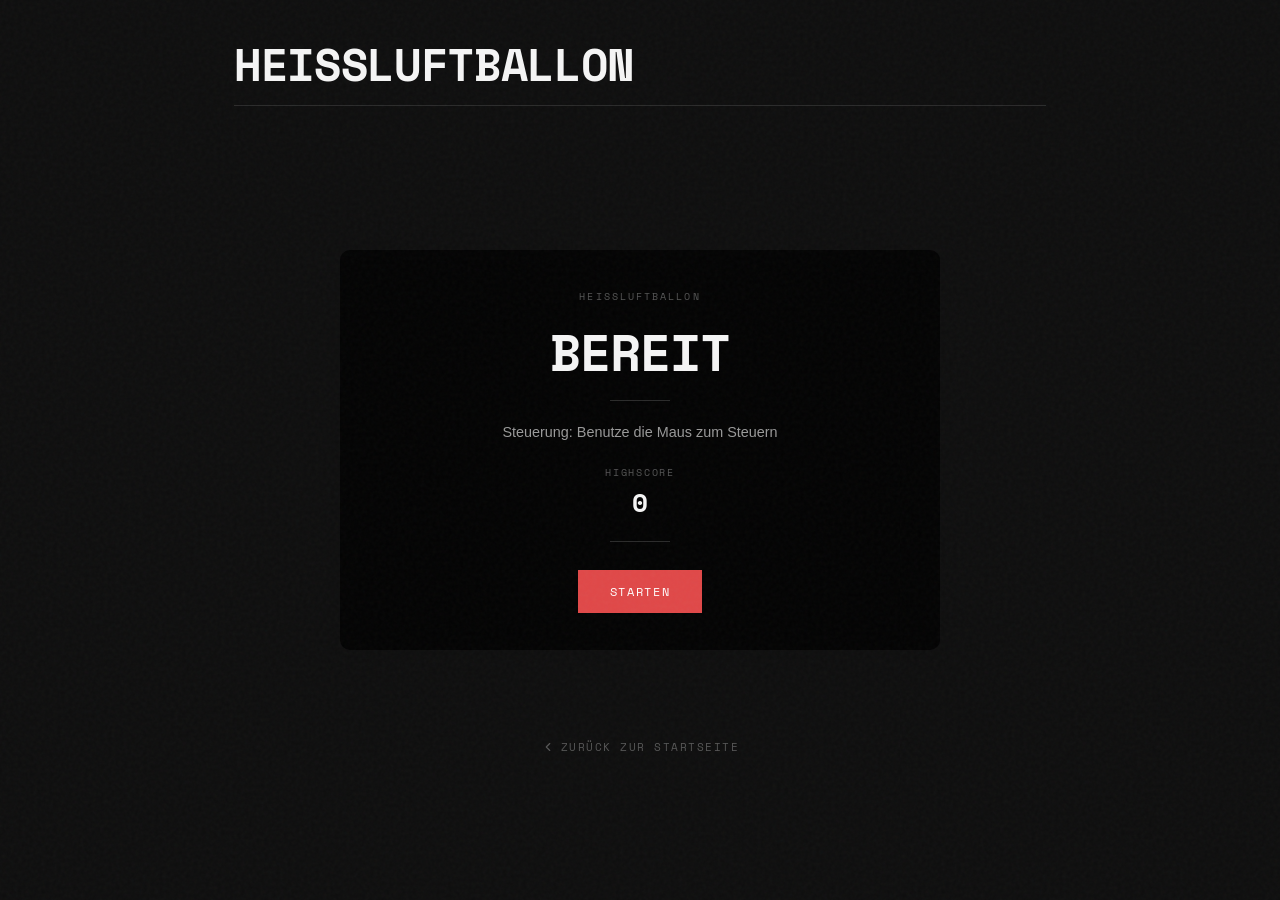
<file: heissluftballon.html>
<!DOCTYPE html>
<html lang="de">

<head>
    <meta charset="UTF-8">
    <meta name="viewport" content="width=device-width, initial-scale=1.0, maximum-scale=1.0, user-scalable=no">
    <title>Heißluftballon</title>
    <link rel="icon" href="favicon.svg">
    <link
        href="https://fonts.googleapis.com/css2?family=Inter:wght@300;400;500&family=Space+Mono:wght@400;700&display=swap"
        rel="stylesheet">

    <link rel="stylesheet" href="style.css">
</head>

<body>
    <div class="overlay" id="startScreen">
        <p class="overlay-label">Heissluftballon</p>
        <h2>BEREIT</h2>
        <div class="overlay-rule"></div>
        <p id="desktopInstructions">Steuerung: Benutze die Maus zum Steuern</p>
        <p id="mobileInstructions">Steuerung: Ziehe den Ballon</p>
        <div class="overlay-scores">
            <div class="ov-score">
                <div class="ov-label">Highscore</div>
                <div class="ov-val" id="final-Score">0</div>
            </div>
        </div>
        <div class="overlay-rule"></div>
        <button class="ov-btn" id="startButton" onclick="startGame(); this.parentElement.style.display = 'none'">Starten</button>
    </div>

    <div class="game-header">
        <h1>HEISSLUFTBALLON</h1>
        <div class="header-rule"></div>
    </div>

    <div class="stats-bar" id="statsbar">
        <div class="stat-block">
            <span class="stat-label">Punkte</span>
            <span class="stat-value" id="score">0</span>
        </div>
        <div class="stat-block">
            <span class="stat-label">Highscore</span>
            <span class="stat-value" id="highScore">0</span>
        </div>
    </div>

    <div class="canvas-wrap" id="canvaswrap">
        <canvas id="gameCanvas"></canvas>
    </div>

    <div class="msg-bar" id="message"></div>

    <a href="index.html" class="back-link">
        <svg viewBox="0 0 24 24">
            <polyline points="15 18 9 12 15 6"></polyline>
        </svg>
        Zurück zur Startseite
    </a>

    <div class="overlay" id="gameOver">
        <p class="overlay-label">Ende</p>
        <h2>GAME OVER</h2>
        <div class="overlay-rule"></div>
        <div class="overlay-scores">
            <div class="ov-score">
                <div class="ov-label">Punkte</div>
                <div class="ov-val" id="finalScore">0</div>
            </div>
        </div>
        <button class="ov-btn" onclick="window.location.reload()">Nochmal</button>
    </div>

    <script>
        const canvas = document.getElementById('gameCanvas');
        const ctx = canvas.getContext('2d');
        const message = document.getElementById('message');
        const scoreElement = document.getElementById('score');
        const highScoreElement = document.getElementById('highScore');

        // Spielvariablen
        let score = 0;
        let highScore = localStorage.getItem('highScore_heissluftballon') || 0;
        document.getElementById("final-Score").textContent = highScore
        let gameActive = false;
        let animationFrame;
        let touchX = 0;
        let isTouching = false;
        let mouseX = 0;
        let isMouseDown = false;
        let gameSpeed = 100;
        let direction = 'right';
        let nextDirection = 'right';

        let oncestarted = false

        // Ballon
        const balloon = {
            x: canvas.width / 2,
            y: canvas.height - 100,
            width: 50,
            height: 60,
            speed: 5,
            // Hitbox-Punkte für den Ballon
            hitbox: {
                top: { x: 0, y: -30 },
                right: { x: 25, y: 0 },
                bottom: { x: 0, y: 30 },
                left: { x: -25, y: 0 }
            }
        };

        // Hindernisse
        let obstacles = [];
        const obstacleWidth = 30;
        const obstacleHeight = 30;
        const obstacleSpeed = 3;

        // Wolken
        let clouds = [];
        const cloudCount = 5;

        // Initialisiere Wolken
        function initClouds() {
            clouds = [];
            for (let i = 0; i < cloudCount; i++) {
                clouds.push({
                    x: Math.random() * canvas.width,
                    y: Math.random() * canvas.height,
                    width: 60 + Math.random() * 40,
                    height: 30 + Math.random() * 20,
                    speed: 1 + Math.random() * 2
                });
            }
        }

        function drawBalloon() {
            // Ballonkorb
            ctx.fillStyle = '#8B4513';
            ctx.fillRect(balloon.x - 10, balloon.y + 40, 20, 20);

            // Ballon
            ctx.beginPath();
            ctx.ellipse(balloon.x, balloon.y, balloon.width / 2, balloon.height / 2, 0, 0, Math.PI * 2);
            ctx.fillStyle = '#FF0000';
            ctx.fill();
            ctx.strokeStyle = '#000';
            ctx.lineWidth = 2;
            ctx.stroke();

            // Verbindungslinien
            ctx.beginPath();
            ctx.moveTo(balloon.x - 10, balloon.y + 40);
            ctx.lineTo(balloon.x - 15, balloon.y + 20);
            ctx.moveTo(balloon.x + 10, balloon.y + 40);
            ctx.lineTo(balloon.x + 15, balloon.y + 20);
            ctx.stroke();

            // Hitbox-Debug (nur für Entwicklung)
            if (false) { // Auf true setzen um Hitbox zu sehen
                ctx.strokeStyle = 'rgba(255,0,0,0.5)';
                ctx.beginPath();
                ctx.moveTo(balloon.x + balloon.hitbox.top.x, balloon.y + balloon.hitbox.top.y);
                ctx.lineTo(balloon.x + balloon.hitbox.right.x, balloon.y + balloon.hitbox.right.y);
                ctx.lineTo(balloon.x + balloon.hitbox.bottom.x, balloon.y + balloon.hitbox.bottom.y);
                ctx.lineTo(balloon.x + balloon.hitbox.left.x, balloon.y + balloon.hitbox.left.y);
                ctx.closePath();
                ctx.stroke();
            }
        }

        function drawObstacles() {
            ctx.fillStyle = 'red';
            obstacles.forEach(obstacle => {
                ctx.fillRect(obstacle.x, obstacle.y, obstacle.width, obstacle.height);
            });
        }

        function drawClouds() {
            ctx.fillStyle = 'gray';
            clouds.forEach(cloud => {
                ctx.beginPath();
                ctx.ellipse(cloud.x, cloud.y, cloud.width / 2, cloud.height / 2, 0, 0, Math.PI * 2);
                ctx.fill();
            });
        }

        function updateClouds() {
            clouds.forEach(cloud => {
                cloud.y += cloud.speed;
                if (cloud.y > canvas.height) {
                    cloud.y = -cloud.height;
                    cloud.x = Math.random() * canvas.width;
                }
            });
        }

        function createObstacle() {
            if (Math.random() < 0.02) {
                obstacles.push({
                    x: Math.random() * (canvas.width - obstacleWidth),
                    y: -obstacleHeight,
                    width: obstacleWidth,
                    height: obstacleHeight
                });
            }
        }

        function updateObstacles() {
            obstacles = obstacles.filter(obstacle => {
                obstacle.y += obstacleSpeed;
                return obstacle.y < canvas.height;
            });
        }

        function checkCollision() {
            return obstacles.some(obstacle => {
                // Berechne die Eckpunkte des Hindernisses
                const obstacleLeft = obstacle.x;
                const obstacleRight = obstacle.x + obstacle.width;
                const obstacleTop = obstacle.y;
                const obstacleBottom = obstacle.y + obstacle.height;

                // Berechne die Eckpunkte der Ballon-Hitbox
                const balloonLeft = balloon.x + balloon.hitbox.left.x;
                const balloonRight = balloon.x + balloon.hitbox.right.x;
                const balloonTop = balloon.y + balloon.hitbox.top.y;
                const balloonBottom = balloon.y + balloon.hitbox.bottom.y;

                // Prüfe Kollision zwischen Rechteck (Hindernis) und Raute (Ballon)
                return (
                    // Prüfe ob eine Ecke des Hindernisses innerhalb der Ballon-Hitbox liegt
                    (obstacleLeft <= balloonRight && obstacleRight >= balloonLeft &&
                        obstacleTop <= balloonBottom && obstacleBottom >= balloonTop) ||
                    // Prüfe ob eine Ecke der Ballon-Hitbox innerhalb des Hindernisses liegt
                    (balloonLeft <= obstacleRight && balloonRight >= obstacleLeft &&
                        balloonTop <= obstacleBottom && balloonBottom >= obstacleTop)
                );
            });
        }

        function updateScore() {
            score++;
            scoreElement.textContent = score;
        }

        function updateBalloonPosition() {
            if (isTouching) {
                balloon.x = touchX;
            } else if (isMouseDown) {
                balloon.x = mouseX;
            }
        }

        function gameLoop() {
            if (!gameActive) return;

            ctx.clearRect(0, 0, canvas.width, canvas.height);

            // Zeichne und aktualisiere Wolken
            drawClouds();
            updateClouds();

            // Zeichne und aktualisiere Hindernisse
            drawObstacles();
            updateObstacles();
            createObstacle();

            // Aktualisiere und zeichne Ballon
            updateBalloonPosition();
            drawBalloon();

            // Kollisionserkennung
            if (checkCollision()) {
                endGame();
                return;
            }

            // Score aktualisieren
            updateScore();

            animationFrame = requestAnimationFrame(gameLoop);
        }

        function startGame() {
            if (gameActive) return;
            if (oncestarted) return;

            document.getElementById("statsbar").style.opacity = 1
            document.getElementById("canvaswrap").style.opacity = 1
            document.getElementById("message").style.opacity = 1

            oncestarted = true
            score = 0;
            scoreElement.textContent = score;
            obstacles = [];
            balloon.x = canvas.width / 2;
            gameActive = true;
            message.textContent = isMobileDevice() ? "Berühre den Bildschirm zum Steuern" : "Benutze die Maus zum Steuern";
            initClouds();
            gameLoop();
        }

        function endGame() {
            gameActive = false;
            cancelAnimationFrame(animationFrame);
            document.getElementById("finalScore").innerText = score
            document.getElementById("gameOver").style.display = "flex"
            document.getElementById("message").innerHTML = ""

            if (score > highScore) {
                highScore = score;
                localStorage.setItem('highScore_heissluftballon', highScore);
                highScoreElement.textContent = highScore;
            }

            document.getElementById("statsbar").style.opacity = 0
            document.getElementById("canvaswrap").style.opacity = 0
            document.getElementById("message").style.opacity = 0
        }

        // Touch-Steuerung
        function handleTouchStart(e) {
            e.preventDefault();
            isTouching = true;
            const rect = canvas.getBoundingClientRect();
            const scaleX = canvas.width / rect.width;
            const canvasX = (e.touches[0].clientX - rect.left) * scaleX;
            touchX = canvasX;
        }

        function handleTouchMove(e) {
            e.preventDefault();
            if (!gameActive) return;
            const rect = canvas.getBoundingClientRect();
            const scaleX = canvas.width / rect.width;
            const canvasX = (e.touches[0].clientX - rect.left) * scaleX;
            touchX = Math.max(balloon.width / 2, Math.min(canvas.width - balloon.width / 2, canvasX));
        }

        function handleTouchEnd(e) {
            e.preventDefault();
            isTouching = false;
        }

        // Maus-Steuerung
        function handleMouseDown(e) {
            if (!gameActive) return;
            isMouseDown = true;
            const rect = canvas.getBoundingClientRect();
            const scaleX = canvas.width / rect.width;
            const canvasX = (e.clientX - rect.left) * scaleX;
            mouseX = Math.max(balloon.width / 2, Math.min(canvas.width - balloon.width / 2, canvasX));
        }

        function handleMouseMove(e) {
            if (!gameActive || !isMouseDown) return;
            const rect = canvas.getBoundingClientRect();
            const scaleX = canvas.width / rect.width;
            const canvasX = (e.clientX - rect.left) * scaleX;
            mouseX = Math.max(balloon.width / 2, Math.min(canvas.width - balloon.width / 2, canvasX));
        }

        function handleMouseUp() {
            isMouseDown = false;
        }

        // Event-Listener für Touch-Steuerung
        canvas.addEventListener('touchstart', handleTouchStart, { passive: false });
        canvas.addEventListener('touchmove', handleTouchMove, { passive: false });
        canvas.addEventListener('touchend', handleTouchEnd, { passive: false });
        canvas.addEventListener('touchcancel', handleTouchEnd, { passive: false });

        // Event-Listener für Maus-Steuerung
        canvas.addEventListener('mousedown', handleMouseDown);
        canvas.addEventListener('mousemove', handleMouseMove);
        canvas.addEventListener('mouseup', handleMouseUp);
        canvas.addEventListener('mouseleave', handleMouseUp);

        let jumpedonce = false

        // Initialisiere Highscore
        highScoreElement.textContent = highScore;

        function resizeCanvas() {
            const wrapper = canvas.parentElement;
            const container = wrapper.parentElement;
            const availableHeight = window.innerHeight - container.offsetTop - 150; // 150px für Header, Stats, Message und Controls
            const availableWidth = container.clientWidth;

            // Berechne die optimale Größe basierend auf dem verfügbaren Platz
            const aspectRatio = 2 / 3;
            let newWidth = availableWidth;
            let newHeight = newWidth * aspectRatio;

            if (newHeight > availableHeight) {
                newHeight = availableHeight;
                newWidth = newHeight / aspectRatio;
            }

            canvas.width = newWidth;
            canvas.height = 600;

            // Aktualisiere die Ballon-Position
            balloon.x = canvas.width / 2;
            balloon.y = canvas.height - 100;
        }

        window.addEventListener('resize', resizeCanvas);
        window.addEventListener('orientationchange', resizeCanvas);
        resizeCanvas();

        function isMobileDevice() {
            return /Android|webOS|iPhone|iPad|iPod|BlackBerry|IEMobile|Opera Mini/i.test(navigator.userAgent);
        }
    </script>
</body>

</html>
</file>
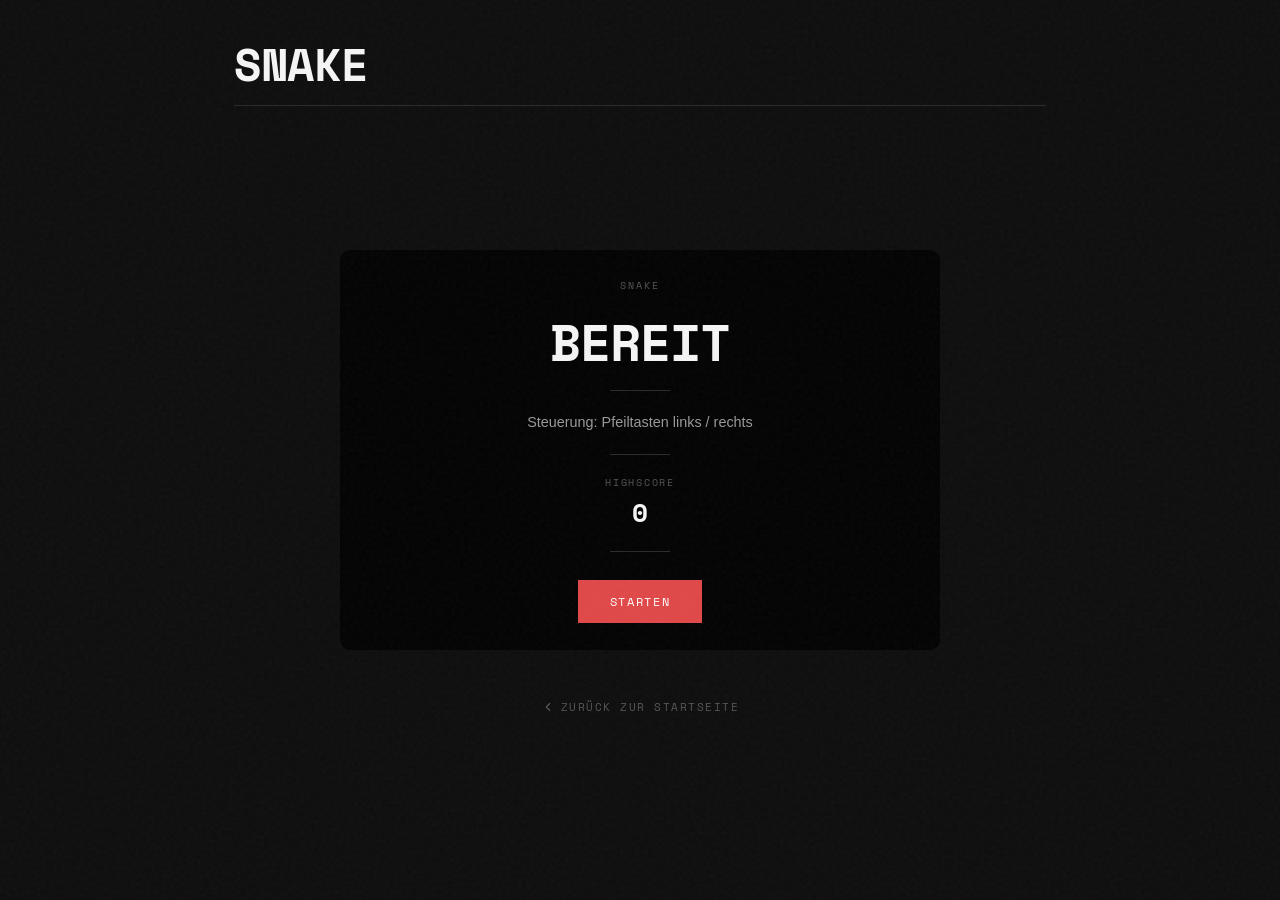
<file: snake.html>
<!DOCTYPE html>
<html lang="de">

<head>
    <meta charset="UTF-8">
    <meta name="viewport" content="width=device-width, initial-scale=1.0, maximum-scale=1.0, user-scalable=no">
    <title>Snake</title>
    <link
        href="https://fonts.googleapis.com/css2?family=Inter:wght@300;400;500&family=Space+Mono:wght@400;700&display=swap"
        rel="stylesheet">

    <link rel="stylesheet" href="style.css">
    <link rel="shortcut icon" href="favicon.svg" type="image/x-icon">
</head>

<body>
    <div class="game-header">
        <h1>SNAKE</h1>
        <div class="header-rule"></div>
    </div>

    <div class="stats-bar" id="statsbar">
        <div class="stat-block">
            <span class="stat-label">Punkte</span>
            <span class="stat-value" id="score">0</span>
        </div>
        <div class="stat-block">
            <span class="stat-label">Highscore</span>
            <span class="stat-value" id="highScore">0</span>
        </div>
    </div>

    <div class="canvas-wrap" id="canvaswrap">
        <canvas id="gameCanvas"></canvas>
    </div>

    <div class="msg-bar" id="message">Drücke eine Pfeiltaste zum Starten</div>

    <div class="overlay" id="startScreen">
        <p class="overlay-label">Snake</p>
        <h2>BEREIT</h2>
        <div class="overlay-rule"></div>
        <p id="desktopInstructions">Steuerung: Pfeiltasten links / rechts</p>
        <p id="mobileInstructions">Steuerung: Benutze die Buttons zum Steuern</p>
        <div class="overlay-rule"></div>
        <div class="overlay-scores">
            <div class="ov-score">
                <div class="ov-label">Highscore</div>
                <div class="ov-val" id="final-Score">0</div>
            </div>
        </div>
        <div class="overlay-rule"></div>
        <button class="ov-btn" id="startButton"
            onclick="startGame(); this.parentElement.style.display = 'none'">Starten</button>
    </div>

    <!-- D-Pad for mobile -->
    <div class="dpad">
        <div class="dpad-row">
            <button class="dpad-btn" id="upButton">▲</button>
        </div>
        <div class="dpad-row">
            <button class="dpad-btn" id="leftButton">◀</button>
            <button class="dpad-btn" id="downButton">▼</button>
            <button class="dpad-btn" id="rightButton">▶</button>
        </div>
    </div>


    <a href="index.html" class="back-link">
        <svg viewBox="0 0 24 24">
            <polyline points="15 18 9 12 15 6"></polyline>
        </svg>
        Zurück zur Startseite
    </a>

    <div class="overlay" id="gameOver">
        <p class="overlay-label">Ende</p>
        <h2>GAME OVER</h2>
        <div class="overlay-rule"></div>
        <div class="overlay-scores">
            <div class="ov-score">
                <div class="ov-label">Punkte</div>
                <div class="ov-val" id="finalScore">0</div>
            </div>
        </div>
        <button class="ov-btn" onclick="window.location.reload()">Nochmal</button>
    </div>

    <script>
        const canvas = document.getElementById('gameCanvas');
        const ctx = canvas.getContext('2d');
        const message = document.getElementById('message');
        const scoreElement = document.getElementById('score');
        const highScoreElement = document.getElementById('highScore');

        // Canvas-GrÃ¶ÃŸe anpassen
        function resizeCanvas() {
            const wrapper = canvas.parentElement;
            canvas.width = wrapper.clientWidth;
            canvas.height = wrapper.clientHeight;
        }

        window.addEventListener('resize', resizeCanvas);
        resizeCanvas();

        // Spielvariablen
        let score = 0;
        let highScore = localStorage.getItem('highScore_snake') || 0;
        document.getElementById("final-Score").textContent = highScore
        let gameActive = false;
        let animationFrame;
        const gridSize = 20;
        let snake = [];
        let food = {};
        let direction = 'right';
        let nextDirection = 'right';
        let gameSpeed = 100;

        let oncestarted = false

        // Initialisiere die Schlange
        function initSnake() {
            snake = [
                { x: 5, y: 5 },
                { x: 4, y: 5 },
                { x: 3, y: 5 }
            ];
        }

        // Erzeuge neues Futter
        function createFood() {
            const maxX = Math.floor(canvas.width / gridSize) - 1;
            const maxY = Math.floor(canvas.height / gridSize) - 1;

            let newFood;
            do {
                newFood = {
                    x: Math.floor(Math.random() * maxX),
                    y: Math.floor(Math.random() * maxY)
                };
            } while (snake.some(segment => segment.x === newFood.x && segment.y === newFood.y));

            food = newFood;
        }

        function drawSnake() {
            ctx.fillStyle = '#6c5ce7';
            snake.forEach((segment, index) => {
                if (index === 0) {
                    ctx.fillStyle = '#00cec9';
                } else {
                    ctx.fillStyle = '#6c5ce7';
                }
                ctx.fillRect(segment.x * gridSize, segment.y * gridSize, gridSize - 1, gridSize - 1);
            });
        }

        function drawFood() {
            ctx.fillStyle = '#ff4757';
            ctx.fillRect(food.x * gridSize, food.y * gridSize, gridSize - 1, gridSize - 1);
        }

        function moveSnake() {
            const head = { x: snake[0].x, y: snake[0].y };

            switch (direction) {
                case 'up': head.y--; break;
                case 'down': head.y++; break;
                case 'left': head.x--; break;
                case 'right': head.x++; break;
            }

            // Kollision mit WÃ¤nden
            if (head.x < 0 || head.x >= canvas.width / gridSize ||
                head.y < 0 || head.y >= canvas.height / gridSize) {
                endGame();
                return;
            }

            // Kollision mit sich selbst
            if (snake.some(segment => segment.x === head.x && segment.y === head.y)) {
                endGame();
                return;
            }

            snake.unshift(head);

            // Futter gefressen?
            if (head.x === food.x && head.y === food.y) {
                score += 10;
                scoreElement.textContent = score;
                createFood();

                // Erhöhe Geschwindigkeit alle 50 Punkte
                if (score % 50 === 0) {
                    gameSpeed = Math.max(50, gameSpeed - 5);
                }
            } else {
                snake.pop();
            }

            direction = nextDirection;
        }

        function gameLoop() {
            if (!gameActive) return;

            ctx.clearRect(0, 0, canvas.width, canvas.height);

            moveSnake();
            drawSnake();
            drawFood();

            setTimeout(() => {
                animationFrame = requestAnimationFrame(gameLoop);
            }, gameSpeed);
        }

        function startGame() {
            if (gameActive) return;
            if (oncestarted) return;

            document.getElementById("statsbar").style.opacity = 1
            document.getElementById("canvaswrap").style.opacity = 1
            document.getElementById("message").style.opacity = 1

            oncestarted = true
            score = 0;
            scoreElement.textContent = score;
            gameSpeed = 100;
            direction = 'right';
            nextDirection = 'right';
            initSnake();
            createFood();
            gameActive = true;
            message.textContent = isMobileDevice() ? "Benutze die Buttons zum Steuern" : `Steuerung: Pfeiltasten links / rechts`;
            gameLoop();
        }

        function endGame() {
            gameActive = false;
            cancelAnimationFrame(animationFrame);
            document.getElementById("finalScore").innerText = score
            document.getElementById("gameOver").style.display = "flex"

            if (score > highScore) {
                highScore = score;
                localStorage.setItem('highScore_snake', highScore);
                highScoreElement.textContent = highScore;
            }

            document.getElementById("statsbar").style.opacity = 0
            document.getElementById("canvaswrap").style.opacity = 0
            document.getElementById("message").style.opacity = 0
        }

        // PrÃ¼fe, ob es sich um ein mobiles GerÃ¤t handelt
        function isMobileDevice() {
            return /Android|webOS|iPhone|iPad|iPod|BlackBerry|IEMobile|Opera Mini/i.test(navigator.userAgent);
        }

        // Tastatursteuerung
        document.addEventListener('keydown', (e) => {
            if (!gameActive && (e.key === 'ArrowUp' || e.key === 'ArrowDown' ||
                e.key === 'ArrowLeft' || e.key === 'ArrowRight')) {
                startGame();
                return;
            }

            switch (e.key) {
                case 'ArrowUp':
                    if (direction !== 'down') nextDirection = 'up';
                    break;
                case 'ArrowDown':
                    if (direction !== 'up') nextDirection = 'down';
                    break;
                case 'ArrowLeft':
                    if (direction !== 'right') nextDirection = 'left';
                    break;
                case 'ArrowRight':
                    if (direction !== 'left') nextDirection = 'right';
                    break;
            }
        });

        // Mobile Steuerung
        document.getElementById('upButton').addEventListener('touchstart', () => {
            if (!gameActive) {
                startGame();
            }
            if (direction !== 'down') nextDirection = 'up';
        });
        document.getElementById('downButton').addEventListener('touchstart', () => {
            if (!gameActive) {
                startGame();
            }
            if (direction !== 'up') nextDirection = 'down';
        });
        document.getElementById('leftButton').addEventListener('touchstart', () => {
            if (!gameActive) {
                startGame();
            }
            if (direction !== 'right') nextDirection = 'left';
        });
        document.getElementById('rightButton').addEventListener('touchstart', () => {
            if (!gameActive) {
                startGame();
            }
            if (direction !== 'left') nextDirection = 'right';
        });

        // Initialisiere Highscore
        highScoreElement.textContent = highScore;
    </script>
</body>

</html>
</file>
<file: style.css>
#startScreen {
    position: absolute;
    top: 50%;
    left: 50%;
    transform: translate(-50%, -50%);
    color: white;
    font-size: 36px;
    font-family: Arial, sans-serif;
    text-align: center;
    background: rgba(0, 0, 0, 0.8);
    padding: 20px;
    border-radius: 10px;
    width: 90%;
    max-width: 600px;
    height: 90%;
    max-height: 400px;
}

*,
*::before,
*::after {
    margin: 0;
    padding: 0;
    box-sizing: border-box;
}

:root {
    --bg-deep: #0e0e0e;
    --bg-card: #1a1a1a;
    --bg-hover: #242424;
    --border: #2a2a2a;
    --text-dim: #555;
    --text-mid: #999;
    --text-main: #e2e2e2;
    --text-white: #f5f5f5;
    --accent: #e04848;
}

html,
body {
    background: var(--bg-deep);
    min-height: 100vh;
    color: var(--text-main);
    -webkit-font-smoothing: antialiased;
}

body {
    font-family: 'Inter', sans-serif;
    display: flex;
    flex-direction: column;
    align-items: center;
    width: 100%;
    padding: 0;
}

/* grain overlay */
body::before {
    content: '';
    position: fixed;
    inset: 0;
    background-image: url("data:image/svg+xml,%3Csvg viewBox='0 0 256 256' xmlns='http://www.w3.org/2000/svg'%3E%3Cfilter id='n'%3E%3CfeTurbulence type='fractalNoise' baseFrequency='0.9' numOctaves='4' stitchTiles='stitch'/%3E%3C/filter%3E%3Crect width='100%25' height='100%25' filter='url(%23n)' opacity='0.035'/%3E%3C/svg%3E");
    pointer-events: none;
    z-index: 100;
}

/* ─── GAME PAGE HEADER ─── */
.game-header {
    width: 100%;
    max-width: 860px;
    padding: 40px 24px 0;
    display: flex;
    flex-direction: column;
    align-items: flex-start;
}

.game-header .label-top {
    font-family: 'Space Mono', monospace;
    font-size: 0.68rem;
    letter-spacing: 0.18em;
    text-transform: uppercase;
    color: var(--text-dim);
    margin-bottom: 8px;
}

.game-header h1 {
    font-family: 'Space Mono', monospace;
    font-size: clamp(1.8rem, 5vw, 2.8rem);
    font-weight: 700;
    color: var(--text-white);
    letter-spacing: -0.03em;
    line-height: 1.1;
}

.game-header .header-rule {
    width: 100%;
    height: 1px;
    background: var(--border);
    margin: 16px 0 0;
}

/* ─── STATS BAR ─── */
.stats-bar {
    width: 100%;
    max-width: 860px;
    display: flex;
    gap: 1px;
    background: var(--border);
    margin-top: 16px;
    opacity: 0;
    transition: all 1s;
}

.stat-block {
    flex: 1;
    background: var(--bg-card);
    padding: 14px 20px;
    display: flex;
    flex-direction: column;
    gap: 2px;
}

.stat-block .stat-label {
    font-family: 'Space Mono', monospace;
    font-size: 0.6rem;
    letter-spacing: 0.16em;
    text-transform: uppercase;
    color: var(--text-dim);
}

.stat-block .stat-value {
    font-family: 'Space Mono', monospace;
    font-size: 1.1rem;
    font-weight: 700;
    color: var(--text-white);
}

/* ─── CANVAS WRAPPER ─── */
.canvas-wrap {
    width: 100%;
    max-width: 860px;
    margin-top: 16px;
    background: var(--bg-card);
    border: 1px solid var(--border);
    position: relative;
    overflow: hidden;
    opacity: 0;
    transition: all 1s;
}

.canvas-wrap canvas {
    display: block;
    width: 100%;
    height: 100%;
}

/* ─── MESSAGE / HINT ─── */
.msg-bar {
    width: 100%;
    max-width: 860px;
    margin-top: 1px;
    background: var(--bg-card);
    border-top: 1px solid var(--border);
    padding: 12px 20px;
    font-size: 0.82rem;
    color: var(--text-mid);
    font-family: 'Inter', sans-serif;
    min-height: 42px;
    display: flex;
    align-items: center;
    opacity: 0;
    transition: all 1s;
}

/* ─── CONTROLS ROW ─── */
.ctrl-row {
    width: 100%;
    max-width: 860px;
    display: flex;
    gap: 1px;
    background: var(--border);
    margin-top: 16px;
}

.ctrl-btn {
    flex: 1;
    background: var(--bg-card);
    border: none;
    color: var(--text-main);
    font-family: 'Space Mono', monospace;
    font-size: 0.78rem;
    letter-spacing: 0.1em;
    text-transform: uppercase;
    padding: 14px 10px;
    cursor: pointer;
    transition: background 0.2s, color 0.2s;
}

.ctrl-btn:hover {
    background: var(--bg-hover);
    color: var(--text-white);
}

.ctrl-btn.primary {
    background: var(--accent);
    color: #fff;
}

.ctrl-btn.primary:hover {
    background: #c93a3a;
    color: #fff;
}

/* ─── BACK LINK ─── */
.back-link {
    display: inline-flex;
    align-items: center;
    gap: 6px;
    margin: 28px 0 40px;
    font-family: 'Space Mono', monospace;
    font-size: 0.68rem;
    letter-spacing: 0.14em;
    text-transform: uppercase;
    color: var(--text-dim);
    text-decoration: none;
    transition: color 0.2s;
}

.back-link:hover {
    color: var(--accent);
}

.back-link svg {
    width: 14px;
    height: 14px;
    stroke: currentColor;
    fill: none;
    stroke-width: 2;
    stroke-linecap: round;
    stroke-linejoin: round;
}

/* ─── OVERLAY (start / game-over screens) ─── */
.overlay {
    position: fixed;
    inset: 0;
    background: rgba(10, 10, 10, 0.92);
    z-index: 50;
    display: flex;
    flex-direction: column;
    align-items: center;
    justify-content: center;
    gap: 20px;
    padding: 40px 24px;
}

.overlay .overlay-label {
    font-family: 'Space Mono', monospace;
    font-size: 0.65rem;
    letter-spacing: 0.2em;
    text-transform: uppercase;
    color: var(--text-dim);
}

.overlay h2 {
    font-family: 'Space Mono', monospace;
    font-size: clamp(2rem, 6vw, 3.2rem);
    font-weight: 700;
    color: var(--text-white);
    letter-spacing: -0.02em;
    text-align: center;
    line-height: 1.1;
}

.overlay h2 .dot {
    color: var(--accent);
}

.overlay .overlay-rule {
    width: 60px;
    height: 1px;
    background: var(--border);
}

.overlay p {
    font-size: 0.9rem;
    color: var(--text-mid);
    text-align: center;
    max-width: 420px;
    line-height: 1.6;
}

.overlay .overlay-scores {
    display: flex;
    gap: 32px;
}

.overlay .ov-score {
    text-align: center;
}

.overlay .ov-score .ov-label {
    font-family: 'Space Mono', monospace;
    font-size: 0.6rem;
    letter-spacing: 0.18em;
    text-transform: uppercase;
    color: var(--text-dim);
    margin-bottom: 4px;
}

.overlay .ov-score .ov-val {
    font-family: 'Space Mono', monospace;
    font-size: 1.6rem;
    font-weight: 700;
    color: var(--text-white);
}

.overlay .ov-btn {
    font-family: 'Space Mono', monospace;
    font-size: 0.72rem;
    letter-spacing: 0.14em;
    text-transform: uppercase;
    background: var(--accent);
    color: #fff;
    border: none;
    padding: 13px 32px;
    cursor: pointer;
    transition: background 0.2s;
    margin-top: 8px;
}

.overlay .ov-btn:hover {
    background: #c93a3a;
}

/* ─── DIFFICULTY PILLS (breakout) ─── */
.diff-row {
    display: flex;
    gap: 1px;
    background: var(--border);
    margin-top: 12px;
}

.diff-pill {
    background: var(--bg-card);
    border: none;
    color: var(--text-mid);
    font-family: 'Space Mono', monospace;
    font-size: 0.68rem;
    letter-spacing: 0.1em;
    text-transform: uppercase;
    padding: 10px 18px;
    cursor: pointer;
    transition: background 0.2s, color 0.2s;
}

.diff-pill:hover {
    background: var(--bg-hover);
    color: var(--text-main);
}

.diff-pill.active {
    background: var(--accent);
    color: #fff;
}

/* ─── MOBILE D-PAD (snake) ─── */
.dpad {
    display: none;
    flex-direction: column;
    align-items: center;
    gap: 2px;
    margin-top: 16px;
}

.dpad-row {
    display: flex;
    gap: 2px;
}

.dpad-btn {
    width: 56px;
    height: 56px;
    background: var(--bg-card);
    border: 1px solid var(--border);
    color: var(--text-main);
    font-size: 1.2rem;
    cursor: pointer;
    display: flex;
    align-items: center;
    justify-content: center;
    transition: background 0.15s;
    -webkit-tap-highlight-color: transparent;
    user-select: none;
}

.dpad-btn:active {
    background: var(--accent);
    color: #fff;
}

@media (max-width: 600px) {
    .dpad {
        display: flex;
    }

    .game-header {
        padding-top: 24px;
    }
}

.canvas-wrap {
    min-height: 280px;
}

@media (min-width: 601px) {
    .canvas-wrap {
        min-height: 420px;
    }
}

/* new-highscore flash */
#newHighscoreAlert {
    position: fixed;
    top: 24px;
    left: 50%;
    transform: translateX(-50%);
    background: var(--accent);
    color: #fff;
    font-family: 'Space Mono', monospace;
    font-size: 0.72rem;
    letter-spacing: 0.14em;
    text-transform: uppercase;
    padding: 10px 24px;
    z-index: 200;
    display: none;
}

#gameOver {
    position: absolute;
    top: 50%;
    left: 50%;
    transform: translate(-50%, -50%);
    color: white;
    font-size: 48px;
    font-family: Arial, sans-serif;
    text-align: center;
    display: none;
    background: rgba(0, 0, 0, 0.95);
    padding: 20px;
    border-radius: 10px;
    width: 90%;
    max-width: 600px;
    height: 90%;
    max-height: 400px;
}

/* Hochformat-Warnung */
.portrait-warning {
    position: fixed;
    inset: 0;
    background: rgba(0, 0, 0, 0.95);
    z-index: 999;
    display: none;
    flex-direction: column;
    align-items: center;
    justify-content: center;
    gap: 20px;
    padding: 40px 24px;
}

.portrait-warning .warning-icon {
    font-size: 4rem;
    color: var(--accent);
}

.portrait-warning h2 {
    font-family: 'Space Mono', monospace;
    font-size: clamp(1.5rem, 5vw, 2rem);
    font-weight: 700;
    color: var(--text-white);
    text-align: center;
}

.portrait-warning p {
    font-size: 0.9rem;
    color: var(--text-mid);
    text-align: center;
    max-width: 320px;
}

@media (max-width: 768px) and (orientation: portrait) {
    .portrait-warning {
        display: flex;
    }
}

@media (max-width: 999px) {
    #desktopInstructions {
        display: none;
    }
    #mobileInstructions {
        display: block;
    }
}

@media (min-width: 1000px) {
    #desktopInstructions {
        display: block;
    }
    #mobileInstructions {
        display: none;
    }
}
</file>
